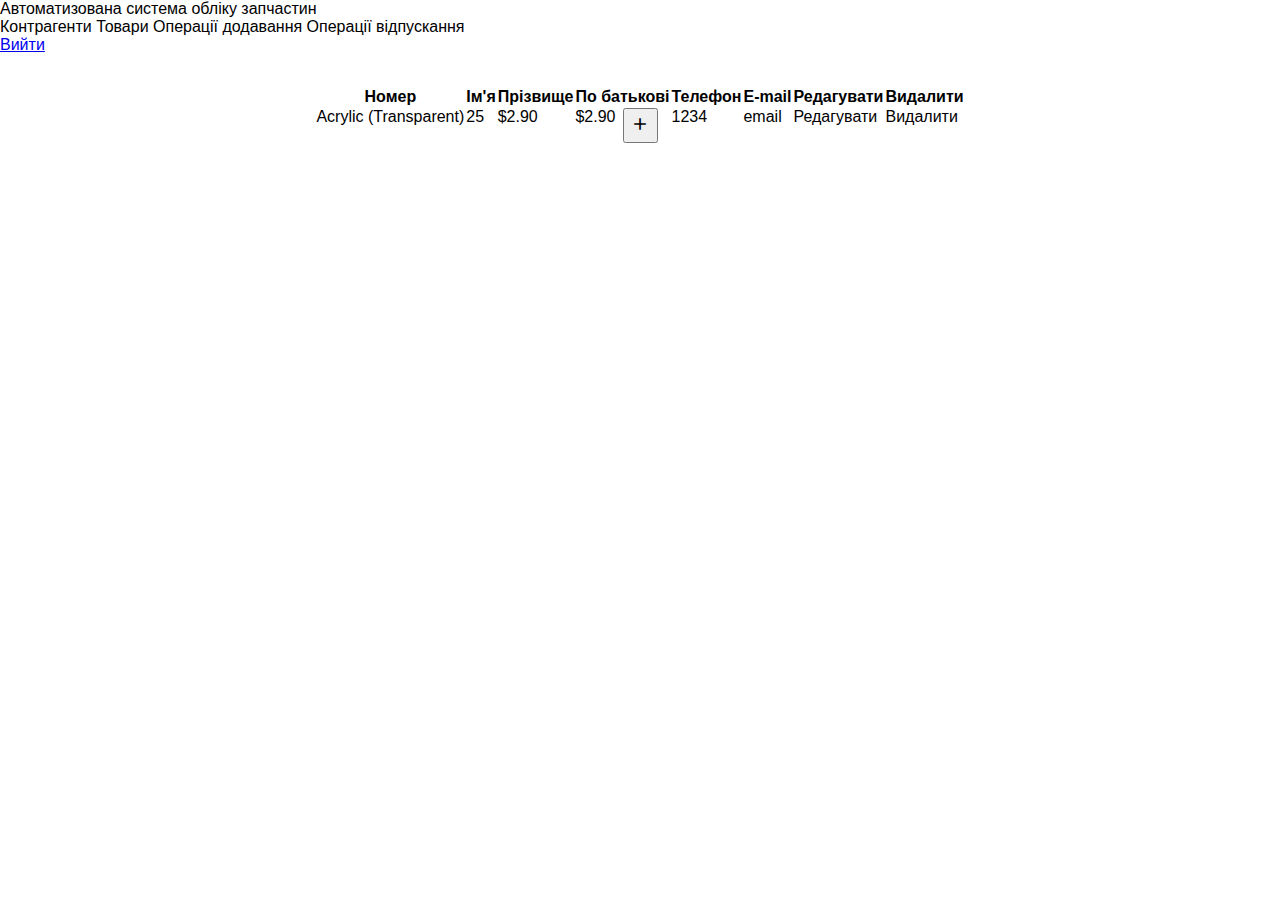
<file: src/main/resources/templates/admin-panel/index.html>
<!DOCTYPE html>
<html lang="en" xmlns:th="http://www.thymeleaf.org">
<head>
    <meta charset="UTF-8">
    <title>АСОЗ - Панель керування - Контрагенти</title>
    <meta name="viewport" content="width=device-width, initial-scale=1.0">
    <script src="https://code.getmdl.io/1.3.0/material.min.js"></script>
    <link rel="stylesheet" href="https://code.getmdl.io/1.3.0/material.indigo-pink.min.css">
    <!-- Material Design icon font -->
    <link rel="stylesheet" href="https://fonts.googleapis.com/icon?family=Material+Icons">
    <link rel="stylesheet" type="text/css" href="../../static/resources/polyfills/dialog/dialog-polyfill.css"
          th:href="@{/resources/polyfills/dialog/dialog-polyfill.css}">
    <link rel="stylesheet" type="text/css" href="../../static/resources/mdl/selectfield/mdl-selectfield.min.css"
          th:href="@{/resources/mdl/selectfield/mdl-selectfield.min.css}">
    <link href="../../static/resources/css/styles.css" th:href="@{/resources/css/styles.css}"
          rel="stylesheet" type="text/css">
    <link rel="shortcut icon" href="resources/img/favicon.png" th:href="@{/resources/img/favicon.png}" type="img/png">
</head>
<body>
<!-- Simple header with fixed tabs. -->
<div class="mdl-layout mdl-js-layout mdl-layout--fixed-header
                mdl-layout--fixed-tabs">
    <header class="mdl-layout__header">
        <div class="mdl-layout__header-row">
            <!-- Title -->
            <span class="mdl-layout-title">Автоматизована система обліку запчастин</span>
        </div>
        <!-- Tabs -->
        <div class="mdl-layout__tab-bar mdl-js-ripple-effect">
            <a th:href="@{/index}" class="mdl-layout__tab is-active">Контрагенти</a>
            <a th:href="@{/items}" class="mdl-layout__tab">Товари</a>
            <a th:href="@{/adds}" class="mdl-layout__tab">Операції додавання</a>
            <a th:href="@{/removes}" class="mdl-layout__tab">Операції відпускання</a>
        </div>
    </header>
    <div class="mdl-layout__drawer">
        <span class="mdl-layout-title">
            <form id="logout-form" th:action="@{/logout}" method="post">
                <a href="javascript:{}"
                   onclick="document.getElementById('logout-form').submit(); return false;">Вийти</a>
            </form>
        </span>
    </div>
    <main class="mdl-layout__content">
        <section class="mdl-layout__tab-panel is-active" id="fixed-tab-1">
            <div class="page-content">
                <div class="wrap">
                    <dialog id="agent-create-dialog" class="mdl-dialog" style="width: 400px;">
                        <form th:action="@{/agentAdd}" method="post" th:object="${agent}">
                            <h4 class="mdl-dialog__title" style="font-size: 1.25rem; text-align: center; padding-top: 0;">Додавання
                                контрагента</h4>
                            <div class="mdl-dialog__content" style="padding-bottom: 0;">
                                <div class="mdl-textfield mdl-js-textfield mdl-textfield--floating-label">
                                    <input class="mdl-textfield__input" type="text" name="firstName" id="sample1" th:field="*{firstName}" th:errorclass="input-error">
                                    <label th:class="${#fields.hasErrors('firstName') ? 'mdl-textfield\_\_label label-error' : 'mdl-textfield\_\_label'}" for="sample1">Ім'я</label>
                                </div>
                                <div th:if="${#fields.hasErrors('firstName')}" class="error-block" style="text-align: left; padding: 0 0 0 .5em; margin-bottom: 1em;">
                                    <ul style="list-style: none;">
                                        <li th:each="err : ${#fields.errors('firstName')}" th:text="'- ' + ${err}"/>
                                    </ul>
                                </div>
                                <div class="mdl-textfield mdl-js-textfield mdl-textfield--floating-label">
                                    <input class="mdl-textfield__input" type="text" name="lastName" id="sample2" th:field="*{lastName}" th:errorclass="input-error">
                                    <label th:class="${#fields.hasErrors('lastName') ? 'mdl-textfield\_\_label label-error' : 'mdl-textfield\_\_label'}" for="sample2">Прізвище</label>
                                </div>
                                <div th:if="${#fields.hasErrors('lastName')}" class="error-block" style="text-align: left; padding: 0 0 0 .5em; margin-bottom: 1em;">
                                    <ul style="list-style: none;">
                                        <li th:each="err : ${#fields.errors('lastName')}" th:text="'- ' + ${err}"/>
                                    </ul>
                                </div>
                                <div class="mdl-textfield mdl-js-textfield mdl-textfield--floating-label">
                                    <input class="mdl-textfield__input" type="text" name="middleName" id="sample3" th:field="*{middleName}" th:errorclass="input-error">
                                    <label th:class="${#fields.hasErrors('middleName') ? 'mdl-textfield\_\_label label-error' : 'mdl-textfield\_\_label'}" for="sample3">По батькові</label>
                                </div>
                                <div th:if="${#fields.hasErrors('middleName')}" class="error-block" style="text-align: left; padding: 0 0 0 .5em; margin-bottom: 1em;">
                                    <ul style="list-style: none;">
                                        <li th:each="err : ${#fields.errors('middleName')}" th:text="'- ' + ${err}"/>
                                    </ul>
                                </div>
                                <div class="mdl-textfield mdl-js-textfield mdl-textfield--floating-label">
                                    <input class="mdl-textfield__input" type="text" name="phone" id="phone" th:field="*{phone}" th:errorclass="input-error">
                                    <label th:class="${#fields.hasErrors('phone') ? 'mdl-textfield\_\_label label-error' : 'mdl-textfield\_\_label'}" for="phone">Телефон</label>
                                </div>
                                <div th:if="${#fields.hasErrors('phone')}" class="error-block" style="text-align: left; padding: 0 0 0 .5em; margin-bottom: 1em;">
                                    <ul style="list-style: none;">
                                        <li th:each="err : ${#fields.errors('phone')}" th:text="'- ' + ${err}"/>
                                    </ul>
                                </div>
                                <div class="mdl-textfield mdl-js-textfield mdl-textfield--floating-label">
                                    <input class="mdl-textfield__input" type="text" name="email" id="sample5" th:field="*{email}" th:errorclass="input-error">
                                    <label th:class="${#fields.hasErrors('email') ? 'mdl-textfield\_\_label label-error' : 'mdl-textfield\_\_label'}" for="sample5">Електронна пошта</label>
                                </div>
                                <div th:if="${#fields.hasErrors('email')}" class="error-block" style="text-align: left; padding: 0 0 0 .5em; margin-bottom: 1em;">
                                    <ul style="list-style: none;">
                                        <li th:each="err : ${#fields.errors('email')}" th:text="'- ' + ${err}"/>
                                    </ul>
                                </div>
                            </div>
                            <div class="mdl-dialog__actions">
                                <button type="submit" class="mdl-button">Зберегти</button>
                                <button type="button" class="mdl-button close">Назад</button>
                            </div>
                        </form>
                    </dialog>
                    <table class="mdl-data-table mdl-js-data-table mdl-shadow--2dp"
                           style="margin: 2em auto 0; z-index: 0;">
                        <thead>
                        <tr>
                            <th class="mdl-data-table__cell--non-numeric">Номер</th>
                            <th>Ім'я</th>
                            <th>Прізвище</th>
                            <th>По батькові</th>
                            <th>Телефон</th>
                            <th>E-mail</th>
                            <th>Редагувати</th>
                            <th>Видалити</th>
                        </tr>
                        </thead>
                        <tbody>
                        <tr th:each="agent : ${agents}">
                            <td class="mdl-data-table__cell--non-numeric" th:text="${agent.id}">Acrylic (Transparent)
                            </td>
                            <td th:text="${agent.firstName}">25</td>
                            <td th:text="${agent.lastName}">$2.90</td>
                            <td th:text="${agent.middleName}">$2.90</td>
                            <td th:text="${agent.phone}">1234</td>
                            <td th:text="${agent.email}">email</td>
                            <td><a th:href="@{/editAgent(id=${agent.id})}">Редагувати</a></td>
                            <td><a th:href="@{/deleteAgent(id=${agent.id})}">Видалити</a></td>
                        </tr>
                        </tbody>
                    </table>
                    <div class="add-btn" style="margin-top: -1.25em; z-index: 1; display: flex; justify-content: center;">
                        <button id="add-agent"
                                class="mdl-button mdl-js-button mdl-button--fab mdl-js-ripple-effect mdl-button--colored"
                                style="margin-bottom: 0; height: 35px; min-width: 35px; width: 35px;">
                            <i class="material-icons" style="font-size: 20px;">add</i>
                        </button>
                    </div>
                </div>
            </div>
        </section>

    </main>
</div>
<script>
    var dialog = document.querySelector('#agent-create-dialog');
    var showDialogButton = document.querySelector('#add-agent');
    if (!dialog.showModal) {
        dialogPolyfill.registerDialog(dialog);
    }
    showDialogButton.addEventListener('click', function () {
        dialog.showModal();
    });
    dialog.querySelector('.close').addEventListener('click', function () {
        dialog.close();
    });
</script>
<script>
    var dialog1 = document.querySelector('#item-create-dialog');
    var showDialogButton1 = document.querySelector('#add-item');
    if (!dialog1.showModal) {
        dialogPolyfill.registerDialog(dialog1);
    }
    showDialogButton1.addEventListener('click', function () {
        dialog1.showModal();
    });
    dialog1.querySelector('.close').addEventListener('click', function () {
        dialog1.close();
    });
</script>
<script src="../../static/resources/polyfills/dialog/dialog-polyfill.js"
        th:src="@{/resources/polyfills/dialog/dialog-polyfill.js}"></script>
<script src="../../static/resources/mdl/selectfield/mdl-selectfield.min.js"
        th:src="@{/resources/mdl/selectfield/mdl-selectfield.min.js}"></script>
<script src="https://cdn.jsdelivr.net/npm/jquery@3.2.1/dist/jquery.min.js" type="text/javascript"></script>
<script th:src="@{/resources/js/jquery.maskedinput.min.js}"
        src="../../static/resources/js/jquery.maskedinput.min.js"></script>
</body>
</html>
</file>
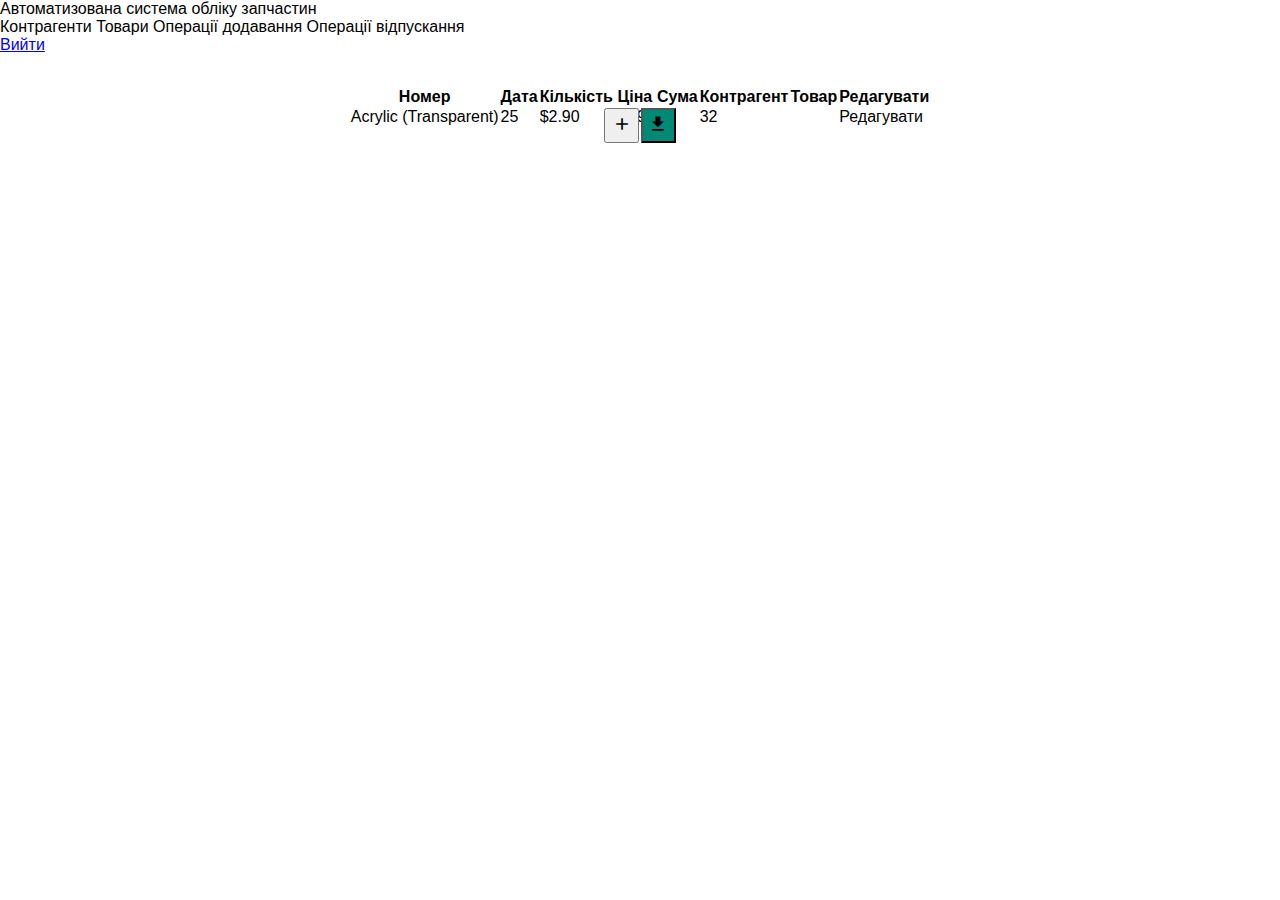
<file: src/main/resources/templates/admin-panel/adds-page.html>
<!DOCTYPE html>
<html lang="en" xmlns:th="http://www.thymeleaf.org">
<head>
    <meta charset="UTF-8">
    <title>АСОЗ - Панель керування - Операції прибуття</title>
    <meta name="viewport" content="width=device-width, initial-scale=1.0">
    <script src="https://code.getmdl.io/1.3.0/material.min.js"></script>
    <link rel="stylesheet" href="https://code.getmdl.io/1.3.0/material.indigo-pink.min.css">
    <!-- Material Design icon font -->
    <link rel="stylesheet" href="https://fonts.googleapis.com/icon?family=Material+Icons">
    <link rel="stylesheet" type="text/css" href="../../static/resources/polyfills/dialog/dialog-polyfill.css"
          th:href="@{/resources/polyfills/dialog/dialog-polyfill.css}">
    <link rel="stylesheet" type="text/css" href="../../static/resources/mdl/selectfield/mdl-selectfield.min.css"
          th:href="@{/resources/mdl/selectfield/mdl-selectfield.min.css}">
    <link href="../../static/resources/css/styles.css" th:href="@{/resources/css/styles.css}"
          rel="stylesheet" type="text/css">
    <link rel="shortcut icon" href="resources/img/favicon.png" th:href="@{/resources/img/favicon.png}" type="img/png">
</head>
<body>
<!-- Simple header with fixed tabs. -->
<div class="mdl-layout mdl-js-layout mdl-layout--fixed-header
                mdl-layout--fixed-tabs">
    <header class="mdl-layout__header">
        <div class="mdl-layout__header-row">
            <!-- Title -->
            <span class="mdl-layout-title">Автоматизована система обліку запчастин</span>
        </div>
        <!-- Tabs -->
        <div class="mdl-layout__tab-bar mdl-js-ripple-effect">
            <a th:href="@{/index}" class="mdl-layout__tab">Контрагенти</a>
            <a th:href="@{/items}" class="mdl-layout__tab">Товари</a>
            <a th:href="@{/adds}" class="mdl-layout__tab is-active">Операції додавання</a>
            <a th:href="@{/removes}" class="mdl-layout__tab">Операції відпускання</a>
        </div>
    </header>
    <div class="mdl-layout__drawer">
        <span class="mdl-layout-title">
            <form id="logout-form" th:action="@{/logout}" method="post">
                <a href="javascript:{}"
                   onclick="document.getElementById('logout-form').submit(); return false;">Вийти</a>
            </form>
        </span>
    </div>
    <dialog id="item-add-create" class="mdl-dialog">
        <form th:action="@{/itemAddCreate}" method="post" th:object="${itemAdd}">
            <h4 class="mdl-dialog__title" style="font-size: 1rem; text-align: center;">Додавання операції
                прибуття</h4>
            <div class="mdl-dialog__content">
                <div class="mdl-selectfield mdl-js-selectfield mdl-selectfield--floating-label">
                    <select id="itemNameSelect" name="itemName" class="mdl-selectfield__select"
                            th:field="*{itemName.id}">
                        <option th:each="itemName : ${itemNames}" th:value="${itemName.id}"
                                th:text="${itemName.itemName}">
                            option 1
                        </option>
                    </select>
                    <label class="mdl-selectfield__label" for="itemNameSelect">Назва</label>
                </div>
                <div th:if="${#fields.hasErrors('itemName')}" class="error-block"
                     style="text-align: left; padding: 0 0 0 .5em; margin-bottom: 1em;">
                    <ul style="list-style: none;">
                        <li th:each="err : ${#fields.errors('itemName')}" th:text="'- ' + ${err}"/>
                    </ul>
                </div>
                <div class="mdl-selectfield mdl-js-selectfield mdl-selectfield--floating-label">
                    <select id="myselect" name="itemType" class="mdl-selectfield__select" th:field="*{itemType.id}">
                        <option th:each="itemType : ${itemTypes}" th:value="${itemType.id}"
                                th:text="${itemType.typeName}">
                            option 1
                        </option>
                    </select>
                    <label class="mdl-selectfield__label" for="myselect">Оберіть тип</label>
                </div>
                <div th:if="${#fields.hasErrors('itemType')}" class="error-block"
                     style="text-align: left; padding: 0 0 0 .5em; margin-bottom: 1em;">
                    <ul style="list-style: none;">
                        <li th:each="err : ${#fields.errors('itemType')}" th:text="'- ' + ${err}"/>
                    </ul>
                </div>
                <div class="mdl-selectfield mdl-js-selectfield mdl-selectfield--floating-label">
                    <select id="counterAgentSelect" name="counterAgent" class="mdl-selectfield__select"
                            th:field="*{counterAgent.id}">
                        <option th:each="agent : ${agents}" th:value="${agent.id}"
                                th:text="${agent.firstName + ' ' + agent.lastName}">
                            option 1
                        </option>
                    </select>
                    <label class="mdl-selectfield__label" for="counterAgentSelect">Оберіть контрагента</label>
                </div>
                <div th:if="${#fields.hasErrors('counterAgent')}" class="error-block"
                     style="text-align: left; padding: 0 0 0 .5em; margin-bottom: 1em;">
                    <ul style="list-style: none;">
                        <li th:each="err : ${#fields.errors('counterAgent')}" th:text="'- ' + ${err}"/>
                    </ul>
                </div>
                <div class="mdl-textfield mdl-js-textfield mdl-textfield--floating-label">
                    <input class="mdl-textfield__input" type="number" name="count" id="count" th:field="*{count}">
                    <label class="mdl-textfield__label" for="count">Кількість</label>
                </div>
                <div th:if="${#fields.hasErrors('count')}" class="error-block"
                     style="text-align: left; padding: 0 0 0 .5em; margin-bottom: 1em;">
                    <ul style="list-style: none;">
                        <li th:each="err : ${#fields.errors('count')}" th:text="'- ' + ${err}"/>
                    </ul>
                </div>
                <div class="mdl-textfield mdl-js-textfield mdl-textfield--floating-label">
                    <input class="mdl-textfield__input" type="number" name="price" id="price" th:field="*{price}">
                    <label class="mdl-textfield__label" for="price">Ціна</label>
                </div>
                <div th:if="${#fields.hasErrors('price')}" class="error-block"
                     style="text-align: left; padding: 0 0 0 .5em; margin-bottom: 1em;">
                    <ul style="list-style: none;">
                        <li th:each="err : ${#fields.errors('price')}" th:text="'- ' + ${err}"/>
                    </ul>
                </div>
                <div class="mdl-textfield mdl-js-textfield mdl-textfield--floating-label">
                    <input class="mdl-textfield__input" type="date" name="dateField" id="date"
                           th:value="${currentDate}">
                    <label class="mdl-textfield__label" for="date">Дата</label>
                </div>
                <div th:if="${#fields.hasErrors('date')}" class="error-block"
                     style="text-align: left; padding: 0 0 0 .5em; margin-bottom: 1em;">
                    <ul style="list-style: none;">
                        <li th:each="err : ${#fields.errors('date')}" th:text="'- ' + ${err}"/>
                    </ul>
                </div>
            </div>
            <div class="mdl-dialog__actions">
                <button type="submit" class="mdl-button">Зберегти</button>
                <button type="button" class="mdl-button close" th:href="@{/adds}">Назад</button>
            </div>
        </form>
    </dialog>
    <main class="mdl-layout__content">
        <section>
            <div class="page-content">
                <div class="wrap">
                    <table class="mdl-data-table mdl-js-data-table mdl-shadow--2dp"
                           style="margin: 2em auto 0; z-index: 0; max-width: 999px;">
                        <thead>
                        <tr>
                            <th class="mdl-data-table__cell--non-numeric">Номер</th>
                            <th>Дата</th>
                            <th>Кількість</th>
                            <th>Ціна</th>
                            <th>Сума</th>
                            <th>Контрагент</th>
                            <th>Товар</th>
                            <th>Редагувати</th>
                        </tr>
                        </thead>
                        <tbody>
                        <tr th:each="itemAdd : ${itemAdds}">
                            <td class="mdl-data-table__cell--non-numeric" th:text="${itemAdd.id}">Acrylic (Transparent)
                            </td>
                            <td th:text="${itemAdd.date}">25</td>
                            <td th:text="${itemAdd.count}">$2.90</td>
                            <td th:text="${itemAdd.price}">$2.90</td>
                            <td th:text="${itemAdd.count * itemAdd.price}">12</td>
                            <td th:text="${itemAdd.counterAgent.firstName + ' ' + itemAdd.counterAgent.lastName}">32
                            </td>
                            <td th:text="${itemAdd.itemName.itemName + '  (' + itemAdd.itemType.typeName + ')'}"></td>
                            <td><a th:href="@{/editItemAdd(id=${itemAdd.id})}">Редагувати</a></td>
                        </tr>
                        </tbody>
                    </table>
                    <div class="add-btn"
                         style="margin-top: -1.25em; z-index: 1; display: flex; justify-content: center;">
                        <button id="add-item-add"
                                class="mdl-button mdl-js-button mdl-button--fab mdl-js-ripple-effect mdl-button--colored"
                                style="margin-bottom: 0; height: 35px; min-width: 35px; width: 35px; margin-right: .1em">
                            <i class="material-icons" style="font-size: 20px;">add</i>
                        </button>
                        <form th:action="@{/printItemAdds}">
                            <button type="submit" class="mdl-button mdl-js-button mdl-button--fab mdl-js-ripple-effect mdl-button--colored"
                                    style="margin-bottom: 0; height: 35px; min-width: 35px; width: 35px; background: #008975;">
                                <i class="material-icons" style="font-size: 20px;">get_app</i>
                            </button>
                        </form>
                    </div>
                </div>
            </div>
        </section>
    </main>
</div>
<script>
    var dialog = document.querySelector('#item-add-create');
    var showDialogButton = document.querySelector('#add-item-add');
    if (!dialog.showModal) {
        dialogPolyfill.registerDialog(dialog);
    }
    showDialogButton.addEventListener('click', function () {
        dialog.showModal();
    });
    dialog.querySelector('.close').addEventListener('click', function () {
        dialog.close();
    });
</script>
<script>
    var dialog1 = document.querySelector('#item-create-dialog');
    var showDialogButton1 = document.querySelector('#add-item');
    if (!dialog1.showModal) {
        dialogPolyfill.registerDialog(dialog1);
    }
    showDialogButton1.addEventListener('click', function () {
        dialog1.showModal();
    });
    dialog1.querySelector('.close').addEventListener('click', function () {
        dialog1.close();
    });
</script>
<script src="../../static/resources/polyfills/dialog/dialog-polyfill.js"
        th:src="@{/resources/polyfills/dialog/dialog-polyfill.js}"></script>
<script src="../../static/resources/mdl/selectfield/mdl-selectfield.min.js"
        th:src="@{/resources/mdl/selectfield/mdl-selectfield.min.js}"></script>
<script src="https://cdn.jsdelivr.net/npm/jquery@3.2.1/dist/jquery.min.js" type="text/javascript"></script>
<script th:src="@{/resources/js/jquery.maskedinput.min.js}"
        src="../../static/resources/js/jquery.maskedinput.min.js"></script>
</body>
</html>
</file>
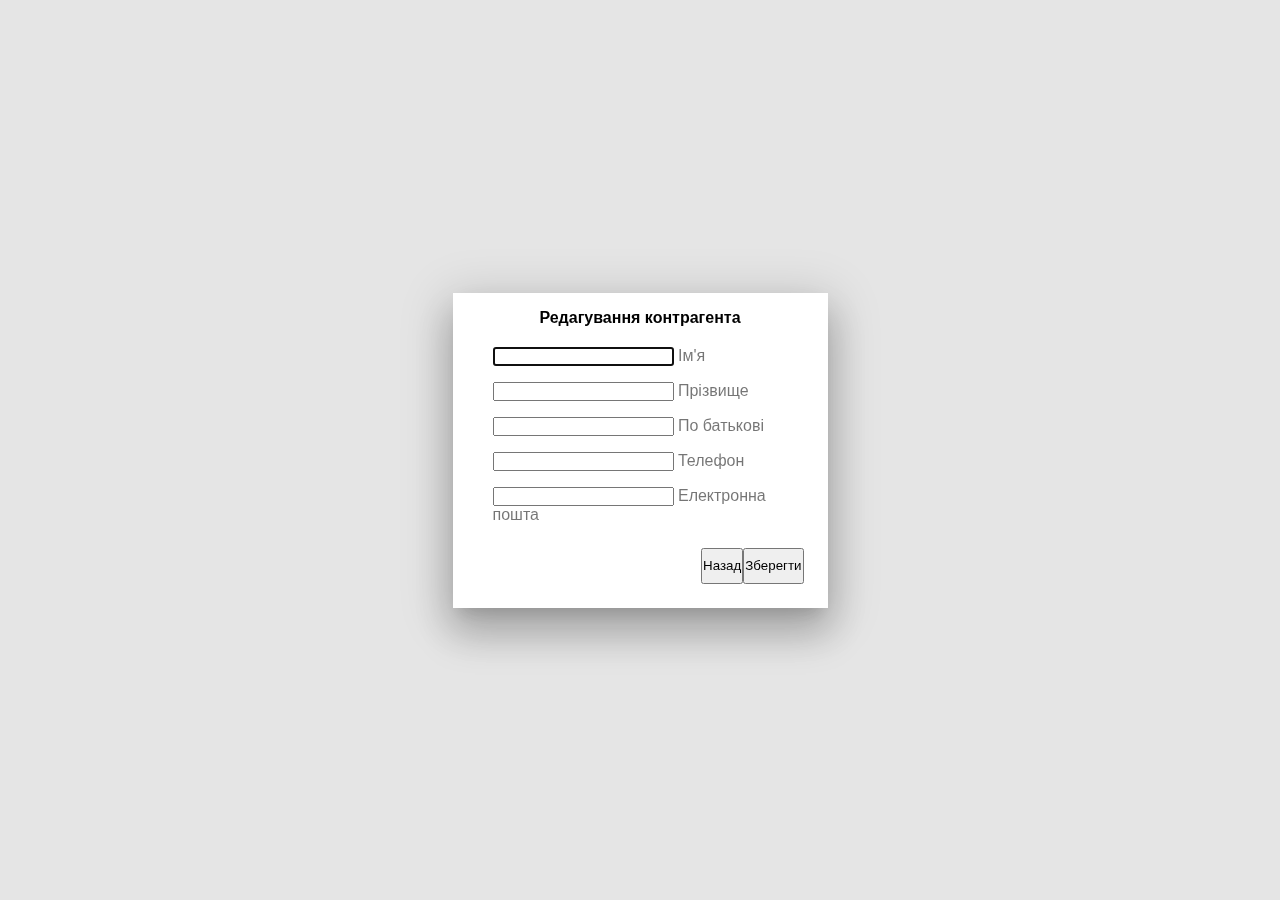
<file: src/main/resources/templates/admin-panel/edit-agent.html>
<!DOCTYPE html>
<html lang="en" xmlns:th="http://www.thymeleaf.org">
<head>
    <meta charset="UTF-8">
    <title>АСОЗ - Панель керування - Редагування контрагента</title>
    <meta name="viewport" content="width=device-width, initial-scale=1.0">
    <script src="https://code.getmdl.io/1.3.0/material.min.js"></script>
    <link rel="stylesheet" href="https://code.getmdl.io/1.3.0/material.indigo-pink.min.css">
    <link rel="stylesheet" href="https://fonts.googleapis.com/icon?family=Material+Icons">
    <link rel="stylesheet" type="text/css" href="../../static/resources/polyfills/dialog/dialog-polyfill.css"
          th:href="@{/resources/polyfills/dialog/dialog-polyfill.css}">
    <link href="../../static/resources/css/styles.css" th:href="@{/resources/css/styles.css}"
          rel="stylesheet" type="text/css">
    <link rel="shortcut icon" href="resources/img/favicon.png" th:href="@{/resources/img/favicon.png}" type="img/png">
</head>
<body>
<dialog id="create-dialog" class="mdl-dialog" style="width: 375px;">
    <form th:action="@{/editAgent}" method="post" th:object="${agent}">
        <h4 class="mdl-dialog__title" style="font-size: 1rem; text-align: center; padding-top: 0;">Редагування контрагента</h4>
        <div class="mdl-dialog__content" style="padding-bottom: 0;">
            <input type="hidden" th:field="*{id}">
            <div class="mdl-textfield mdl-js-textfield mdl-textfield--floating-label">
                <input class="mdl-textfield__input" type="text" name="firstName" id="sample1" th:field="*{firstName}" th:errorclass="input-error">
                <label th:class="${#fields.hasErrors('firstName') ? 'mdl-textfield\_\_label label-error' : 'mdl-textfield\_\_label'}" for="sample1">Ім'я</label>
            </div>
            <div th:if="${#fields.hasErrors('firstName')}" class="error-block" style="text-align: left; padding: 0 0 0 .5em; margin-bottom: 1em;">
                <ul style="list-style: none;">
                    <li th:each="err : ${#fields.errors('firstName')}" th:text="'- ' + ${err}"/>
                </ul>
            </div>
            <div class="mdl-textfield mdl-js-textfield mdl-textfield--floating-label">
                <input class="mdl-textfield__input" type="text" name="lastName" id="sample2" th:field="*{lastName}" th:errorclass="input-error">
                <label th:class="${#fields.hasErrors('lastName') ? 'mdl-textfield\_\_label label-error' : 'mdl-textfield\_\_label'}" for="sample2">Прізвище</label>
            </div>
            <div th:if="${#fields.hasErrors('lastName')}" class="error-block" style="text-align: left; padding: 0 0 0 .5em; margin-bottom: 1em;">
                <ul style="list-style: none;">
                    <li th:each="err : ${#fields.errors('lastName')}" th:text="'- ' + ${err}"/>
                </ul>
            </div>
            <div class="mdl-textfield mdl-js-textfield mdl-textfield--floating-label">
                <input class="mdl-textfield__input" type="text" name="middleName" id="sample3" th:field="*{middleName}" th:errorclass="input-error">
                <label th:class="${#fields.hasErrors('middleName') ? 'mdl-textfield\_\_label label-error' : 'mdl-textfield\_\_label'}" for="sample3">По батькові</label>
            </div>
            <div th:if="${#fields.hasErrors('middleName')}" class="error-block" style="text-align: left; padding: 0 0 0 .5em; margin-bottom: 1em;">
                <ul style="list-style: none;">
                    <li th:each="err : ${#fields.errors('middleName')}"  th:text="'- ' + ${err}"/>
                </ul>
            </div>
            <div class="mdl-textfield mdl-js-textfield mdl-textfield--floating-label">
                <input class="mdl-textfield__input" type="text" name="phone" id="phone" th:field="*{phone}" th:errorclass="input-error">
                <label th:class="${#fields.hasErrors('phone') ? 'mdl-textfield\_\_label label-error' : 'mdl-textfield\_\_label'}" for="phone">Телефон</label>
            </div>
            <div th:if="${#fields.hasErrors('phone')}" class="error-block" style="text-align: left; padding: 0 0 0 .5em; margin-bottom: 1em;">
                <ul style="list-style: none;">
                    <li th:each="err : ${#fields.errors('phone')}" th:text="'- ' + ${err}"/>
                </ul>
            </div>
            <div class="mdl-textfield mdl-js-textfield mdl-textfield--floating-label">
                <input class="mdl-textfield__input" type="text" name="email" id="sample5" th:field="*{email}" th:errorclass="input-error">
                <label th:class="${#fields.hasErrors('email') ? 'mdl-textfield\_\_label label-error' : 'mdl-textfield\_\_label'}" for="sample5">Електронна пошта</label>
            </div>
            <div th:if="${#fields.hasErrors('email')}" class="error-block" style="text-align: left; padding: 0 0 0 .5em; margin-bottom: 1em;">
                <ul style="list-style: none;">
                    <li th:each="err : ${#fields.errors('email')}" th:text="'- ' + ${err}"/>
                </ul>
            </div>
        </div>
        <div class="mdl-dialog__actions">
            <button type="submit" class="mdl-button">Зберегти</button>
            <button type="button" class="mdl-button close" th:href="@{/index}">Назад</button>
        </div>

    </form>
</dialog>
<script>
    var dialog = document.querySelector('#create-dialog');
    if (!dialog.showModal) {
        dialogPolyfill.registerDialog(dialog);
    }
    dialog.showModal();
    dialog.querySelector('.close').addEventListener('click', function () {
        window.location.href = 'index';
    });
</script>
<script src="../../static/resources/polyfills/dialog/dialog-polyfill.js"
        th:src="@{/resources/polyfills/dialog/dialog-polyfill.js}"></script>
<script src="https://cdn.jsdelivr.net/npm/jquery@3.2.1/dist/jquery.min.js" type="text/javascript"></script>
<script th:src="@{/resources/js/jquery.maskedinput.min.js}"
        src="../../static/resources/js/jquery.maskedinput.min.js"></script>
</body>
</html>
</file>
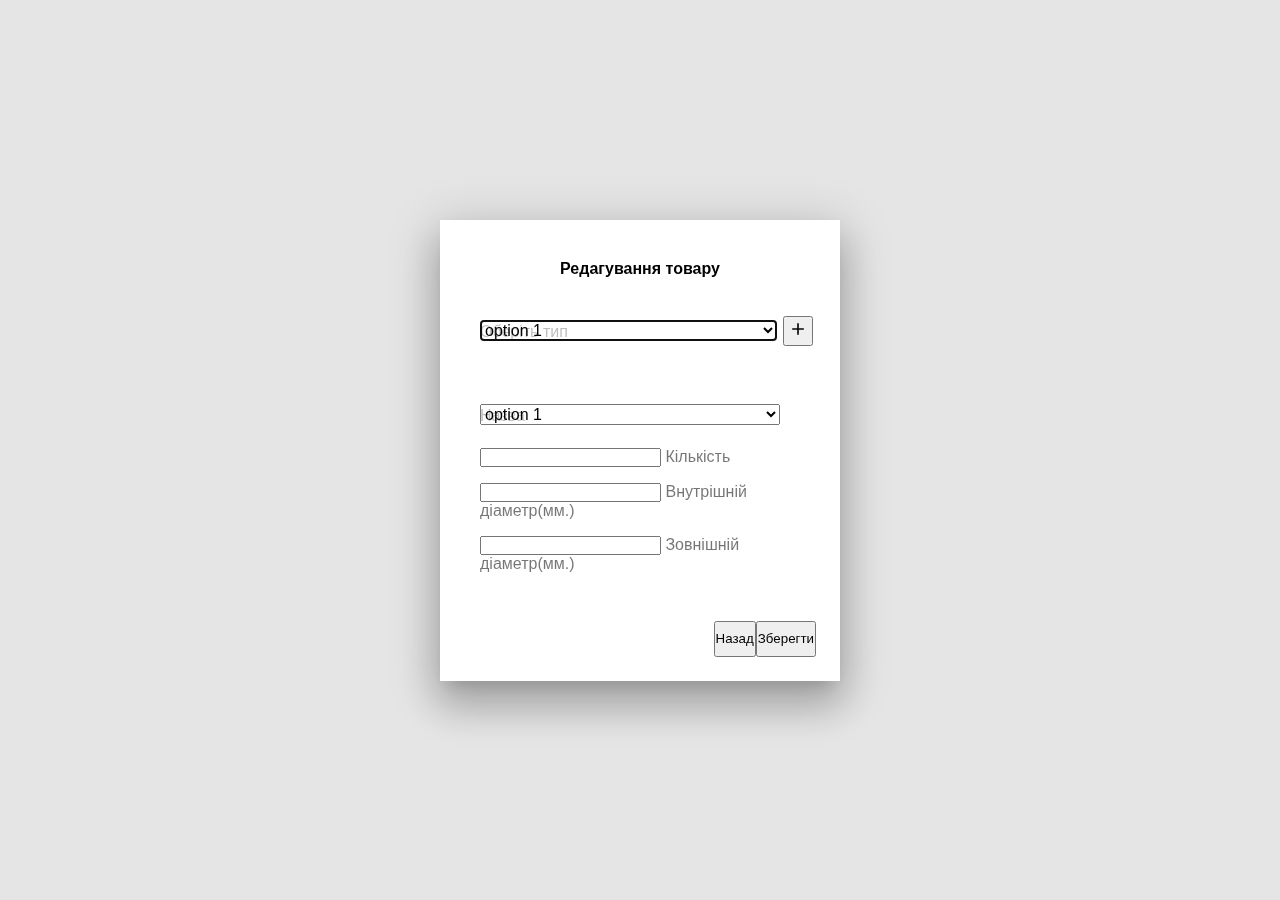
<file: src/main/resources/templates/admin-panel/edit-item.html>
<!DOCTYPE html>
<html lang="en" xmlns:th="http://www.thymeleaf.org">
<head>
    <meta charset="UTF-8">
    <title>АСОЗ - Панель керування - Редагування товару</title>
    <meta name="viewport" content="width=device-width, initial-scale=1.0">
    <script src="https://code.getmdl.io/1.3.0/material.min.js"></script>
    <link rel="stylesheet" href="https://code.getmdl.io/1.3.0/material.indigo-pink.min.css">
    <link rel="stylesheet" href="https://fonts.googleapis.com/icon?family=Material+Icons">
    <link rel="stylesheet" type="text/css" href="../../static/resources/polyfills/dialog/dialog-polyfill.css"
          th:href="@{/resources/polyfills/dialog/dialog-polyfill.css}">
    <link rel="stylesheet" type="text/css" href="../../static/resources/mdl/selectfield/mdl-selectfield.min.css"
          th:href="@{/resources/mdl/selectfield/mdl-selectfield.min.css}">
    <link href="../../static/resources/css/styles.css" th:href="@{/resources/css/styles.css}"
          rel="stylesheet" type="text/css">
    <link rel="shortcut icon" href="resources/img/favicon.png" th:href="@{/resources/img/favicon.png}" type="img/png">
</head>
<body>
<dialog id="create-dialog" class="mdl-dialog" style="width: 400px;">
    <form id="editItemForm" th:action="@{/editItem}" method="post" th:object="${item}">
        <h4 class="mdl-dialog__title" style="font-size: 1rem; text-align: center;">Редагування товару</h4>
        <div class="mdl-dialog__content">
            <input type="hidden" th:field="*{id}">
            <div style="display: flex; align-items: center;">
                <div class="mdl-selectfield mdl-js-selectfield mdl-selectfield--floating-label">
                    <select id="myselect" name="itemType" class="mdl-selectfield__select">
                        <option th:each="itemType : ${itemTypes}" th:value="${itemType.id}"
                                th:text="${itemType.typeName}" th:selected="${itemType.id.equals(item.itemType.id)}">
                            option 1
                        </option>
                    </select>
                    <label class="mdl-selectfield__label" for="myselect">Оберіть тип</label>
                </div>
                <button class="mdl-button mdl-js-button mdl-button--fab mdl-js-ripple-effect"
                        type="button" id="type-create"
                        style="height: 30px; width: 30px; min-width: 30px; margin-left: .5em; margin-right: -1em;"><i
                        style="font-size: 20px;" class="material-icons">add</i></button>
            </div>
            <dialog id="item-type-create-dialog" class="mdl-dialog">
                <form id="itemTypeForm" th:action="@{/itemTypeAdd}" method="post">
                    <h4 class="mdl-dialog__title" style="font-size: 1.25rem; text-align: center;">Додавання
                        нового типу</h4>
                    <div class="mdl-dialog__content">
                        <div class="mdl-textfield mdl-js-textfield mdl-textfield--floating-label">
                            <input type="hidden" th:value="${param.id}" name="itemId">
                            <input class="mdl-textfield__input" type="text" name="typeName" id="typeName">
                            <label class="mdl-textfield__label" for="typeName">Назва типу</label>
                        </div>
                    </div>
                    <div class="mdl-dialog__actions">
                        <button type="submit" class="mdl-button" th:formaction="@{/itemTypeAdd}">Зберегти</button>
                        <button type="button" class="mdl-button close-in">Назад</button>
                    </div>
                </form>
            </dialog>
            <br>
            <div class="mdl-selectfield mdl-js-selectfield mdl-selectfield--floating-label">
                <select id="itemNameSelect" name="itemName" class="mdl-selectfield__select" th:field="*{itemName.id}">
                    <option th:each="itemName : ${itemNames}" th:value="${itemName.id}" th:text="${itemName.itemName}"
                            th:selected="${itemName.id.equals(item.itemName.id)}">
                        option 1
                    </option>
                </select>
                <label class="mdl-selectfield__label" for="itemNameSelect">Назва</label>
            </div>
            <div class="mdl-textfield mdl-js-textfield mdl-textfield--floating-label">
                <input class="mdl-textfield__input" type="text" name="count" id="count" th:field="*{count}">
                <label class="mdl-textfield__label" for="count">Кількість</label>
            </div>
            <div th:if="${#fields.hasErrors('count')}" class="error-block" style="text-align: left; padding: 0 0 0 .5em; margin-bottom: 1em;">
                <ul style="list-style: none;">
                    <li th:each="err : ${#fields.errors('count')}" th:text="'- ' + ${err}"/>
                </ul>
            </div>
            <div class="mdl-textfield mdl-js-textfield mdl-textfield--floating-label">
                <input class="mdl-textfield__input" type="text" name="inDiameter" id="inDiameter"
                       th:field="*{inDiameter}">
                <label class="mdl-textfield__label" for="inDiameter">Внутрішній діаметр(мм.)</label>
            </div>
            <div th:if="${#fields.hasErrors('inDiameter')}" class="error-block" style="text-align: left; padding: 0 0 0 .5em; margin-bottom: 1em;">
                <ul style="list-style: none;">
                    <li th:each="err : ${#fields.errors('inDiameter')}" th:text="'- ' + ${err}"/>
                </ul>
            </div>
            <div class="mdl-textfield mdl-js-textfield mdl-textfield--floating-label">
                <input class="mdl-textfield__input" type="text" name="outDiameter" id="outDiameter"
                       th:field="*{outDiameter}">
                <label class="mdl-textfield__label" for="outDiameter">Зовнішній діаметр(мм.)</label>
            </div>
            <div th:if="${#fields.hasErrors('outDiameter')}" class="error-block" style="text-align: left; padding: 0 0 0 .5em; margin-bottom: 1em;">
                <ul style="list-style: none;">
                    <li th:each="err : ${#fields.errors('outDiameter')}" th:text="'- ' + ${err}"/>
                </ul>
            </div>
        </div>
        <div class="mdl-dialog__actions">
            <button type="submit" class="mdl-button" form="editItemForm">Зберегти</button>
            <button type="button" class="mdl-button close" th:href="@{/items}">Назад</button>
        </div>
    </form>
</dialog>
<script>
    var dialog = document.querySelector('#create-dialog');
    if (!dialog.showModal) {
        dialogPolyfill.registerDialog(dialog);
    }
    dialog.showModal();
    dialog.querySelector('.close').addEventListener('click', function () {
        window.location.href = 'items';
    });
</script>
<script>
    var dialog1 = document.querySelector('#item-type-create-dialog');
    var showDialogButton1 = document.querySelector('#type-create');
    if (!dialog1.showModal) {
        dialogPolyfill.registerDialog(dialog1);
    }
    showDialogButton1.addEventListener('click', function () {
        dialog1.showModal();
    });
    dialog1.querySelector('.close-in').addEventListener('click', function () {
        dialog1.close();
    });
</script>
<script src="../../static/resources/polyfills/dialog/dialog-polyfill.js"
        th:src="@{/resources/polyfills/dialog/dialog-polyfill.js}"></script>
<script th:src="@{/resources/js/jquery.maskedinput.min.js}"
        src="../../static/resources/js/jquery.maskedinput.min.js"></script>
<script src="../../static/resources/mdl/selectfield/mdl-selectfield.min.js"
        th:src="@{/resources/mdl/selectfield/mdl-selectfield.min.js}"></script>
<script src="https://cdn.jsdelivr.net/npm/jquery@3.2.1/dist/jquery.min.js" type="text/javascript"></script>
</body>
</html>
</file>
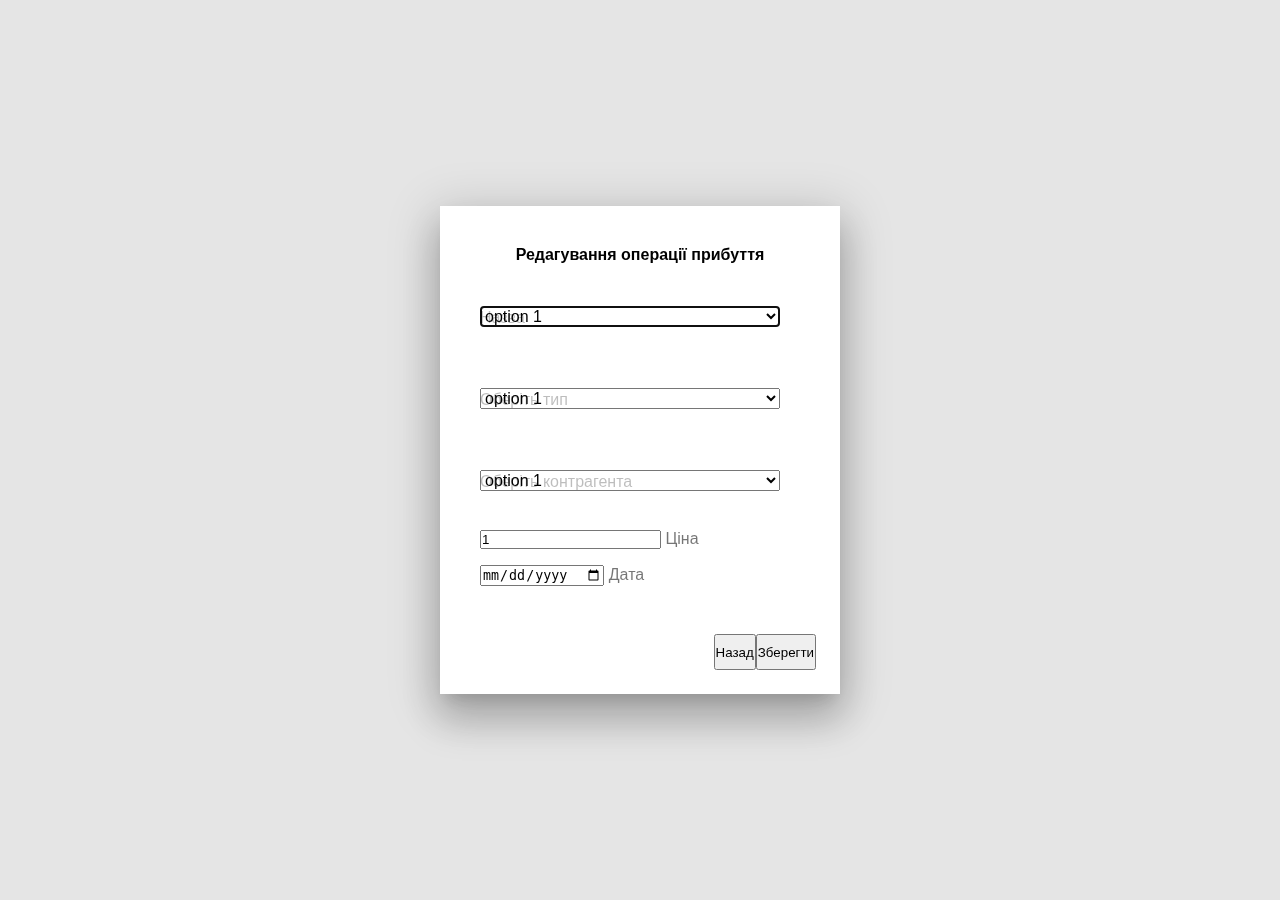
<file: src/main/resources/templates/admin-panel/edit-itemAdd.html>
<!DOCTYPE html>
<html lang="en" xmlns:th="http://www.thymeleaf.org">
<head>
    <meta charset="UTF-8">
    <title>АСОЗ - Панель керування - Редагування операції прибуття</title>
    <meta name="viewport" content="width=device-width, initial-scale=1.0">
    <script src="https://code.getmdl.io/1.3.0/material.min.js"></script>
    <link rel="stylesheet" href="https://code.getmdl.io/1.3.0/material.indigo-pink.min.css">
    <link rel="stylesheet" href="https://fonts.googleapis.com/icon?family=Material+Icons">
    <link rel="stylesheet" type="text/css" href="../../static/resources/polyfills/dialog/dialog-polyfill.css"
          th:href="@{/resources/polyfills/dialog/dialog-polyfill.css}">
    <link rel="stylesheet" type="text/css" href="../../static/resources/mdl/selectfield/mdl-selectfield.min.css"
          th:href="@{/resources/mdl/selectfield/mdl-selectfield.min.css}">
    <link href="../../static/resources/css/styles.css" th:href="@{/resources/css/styles.css}"
          rel="stylesheet" type="text/css">
    <link rel="shortcut icon" href="resources/img/favicon.png" th:href="@{/resources/img/favicon.png}" type="img/png">
</head>
<body>
<dialog id="create-dialog" class="mdl-dialog" style="width: 400px;">
    <form id="editItemForm" th:action="@{/editItemAdd}" method="post" th:object="${itemAdd}">
        <h4 class="mdl-dialog__title" style="font-size: 1rem; text-align: center;">Редагування операції прибуття</h4>
        <div class="mdl-dialog__content">
            <input type="hidden" th:field="*{id}">
            <input type="hidden" th:field="*{count}">
            <div class="mdl-selectfield mdl-js-selectfield mdl-selectfield--floating-label">
                <select id="itemNameSelect" name="itemName" class="mdl-selectfield__select" th:field="*{itemName.id}">
                    <option th:each="itemName : ${itemNames}" th:value="${itemName.id}" th:text="${itemName.itemName}"
                            th:selected="${itemName.id.equals(itemAdd.itemName.id)}">
                        option 1
                    </option>
                </select>
                <label class="mdl-selectfield__label" for="itemNameSelect">Назва</label>
            </div>
            <div th:if="${#fields.hasErrors('itemName')}" class="error-block" style="text-align: left; padding: 0 0 0 .5em; margin-bottom: 1em;">
                <ul style="list-style: none;">
                    <li th:each="err : ${#fields.errors('itemName')}" th:text="'- ' + ${err}"/>
                </ul>
            </div>
            <div class="mdl-selectfield mdl-js-selectfield mdl-selectfield--floating-label">
                <select id="myselect" name="itemType" class="mdl-selectfield__select">
                    <option th:each="itemType : ${itemTypes}" th:value="${itemType.id}" th:text="${itemType.typeName}"
                            th:selected="${itemType.id.equals(itemAdd.itemType.id)}">
                        option 1
                    </option>
                </select>
                <label class="mdl-selectfield__label" for="myselect">Оберіть тип</label>
            </div>
            <div th:if="${#fields.hasErrors('itemType')}" class="error-block" style="text-align: left; padding: 0 0 0 .5em; margin-bottom: 1em;">
                <ul style="list-style: none;">
                    <li th:each="err : ${#fields.errors('itemType')}" th:text="'- ' + ${err}"/>
                </ul>
            </div>
            <div class="mdl-selectfield mdl-js-selectfield mdl-selectfield--floating-label">
                <select id="counterAgentSelect" name="counterAgent" class="mdl-selectfield__select">
                    <option th:each="agent : ${agents}" th:value="${agent.id}"
                            th:text="${agent.firstName + ' ' + agent.lastName}"
                            th:selected="${agent.id.equals(itemAdd.counterAgent.id)}">
                        option 1
                    </option>
                </select>
                <label class="mdl-selectfield__label" for="counterAgentSelect">Оберіть контрагента</label>
            </div>
            <div th:if="${#fields.hasErrors('counterAgent')}" class="error-block" style="text-align: left; padding: 0 0 0 .5em; margin-bottom: 1em;">
                <ul style="list-style: none;">
                    <li th:each="err : ${#fields.errors('counterAgent')}" th:text="'- ' + ${err}"/>
                </ul>
            </div>
            <div class="mdl-textfield mdl-js-textfield mdl-textfield--floating-label">
                <input class="mdl-textfield__input" type="number" name="price" id="price"
                       th:field="*{price}" value="1">
                <label class="mdl-textfield__label" for="price">Ціна</label>
            </div>
            <div th:if="${#fields.hasErrors('price')}" class="error-block" style="text-align: left; padding: 0 0 0 .5em; margin-bottom: 1em;">
                <ul style="list-style: none;">
                    <li th:each="err : ${#fields.errors('price')}" th:text="'- ' + ${err}"/>
                </ul>
            </div>
            <div class="mdl-textfield mdl-js-textfield mdl-textfield--floating-label">
                <input class="mdl-textfield__input" type="date" name="dateField" id="date" th:value="${currentDate}">
                <label class="mdl-textfield__label" for="date">Дата</label>
            </div>
            <div th:if="${#fields.hasErrors('date')}" class="error-block" style="text-align: left; padding: 0 0 0 .5em; margin-bottom: 1em;">
                <ul style="list-style: none;">
                    <li th:each="err : ${#fields.errors('date')}" th:text="'- ' + ${err}"/>
                </ul>
            </div>
        </div>
        <div class="mdl-dialog__actions">
            <button type="submit" class="mdl-button" form="editItemForm">Зберегти</button>
            <button type="button" class="mdl-button close" th:href="@{/adds}">Назад</button>
        </div>
    </form>
</dialog>
<script>
    var dialog = document.querySelector('#create-dialog');
    if (!dialog.showModal) {
        dialogPolyfill.registerDialog(dialog);
    }
    dialog.showModal();
    dialog.querySelector('.close').addEventListener('click', function () {
        window.location.href = 'adds';
    });
</script>
<script src="../../static/resources/polyfills/dialog/dialog-polyfill.js"
        th:src="@{/resources/polyfills/dialog/dialog-polyfill.js}"></script>
<script th:src="@{/resources/js/jquery.maskedinput.min.js}"
        src="../../static/resources/js/jquery.maskedinput.min.js"></script>
<script src="../../static/resources/mdl/selectfield/mdl-selectfield.min.js"
        th:src="@{/resources/mdl/selectfield/mdl-selectfield.min.js}"></script>
<script src="https://cdn.jsdelivr.net/npm/jquery@3.2.1/dist/jquery.min.js" type="text/javascript"></script>
</body>
</html>
</file>
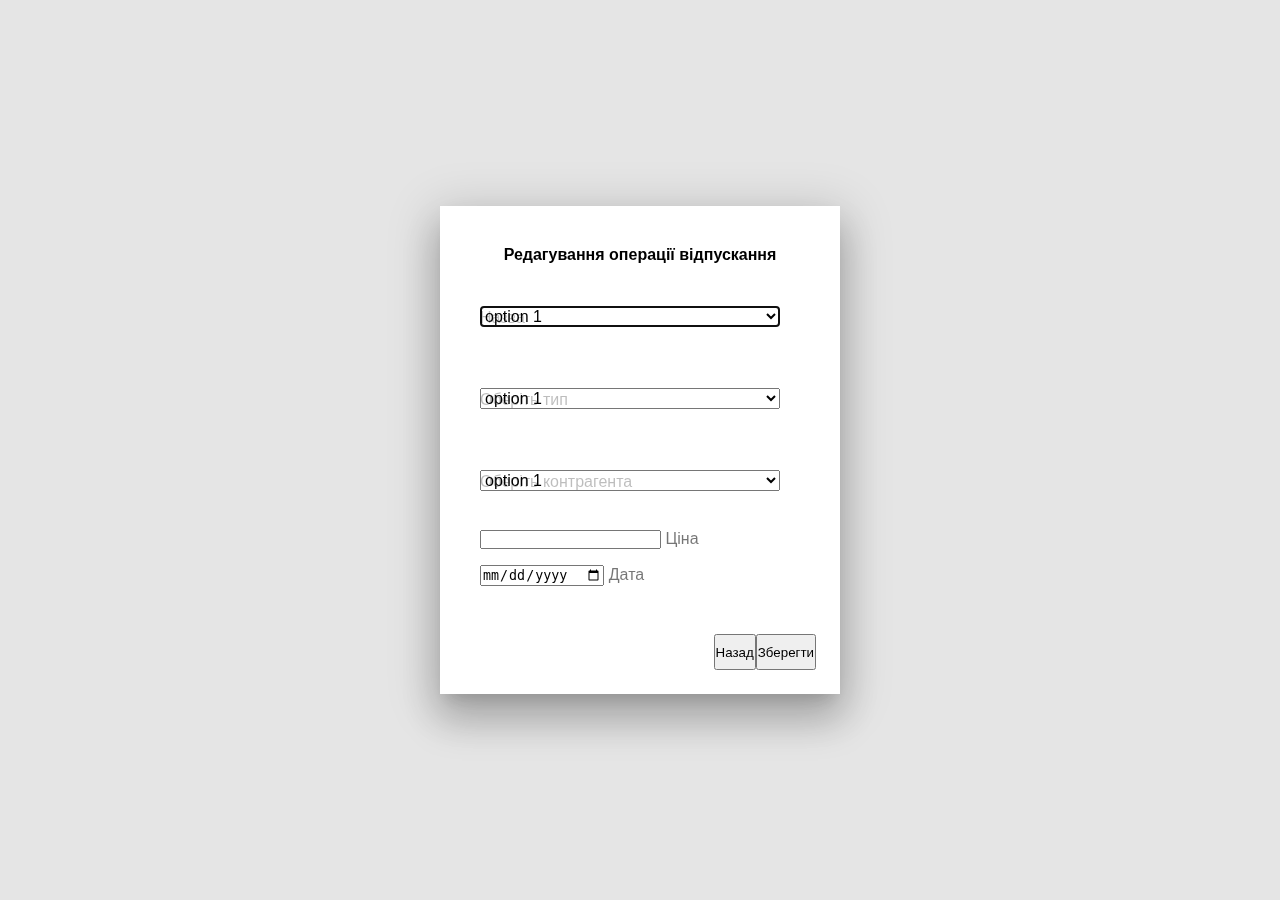
<file: src/main/resources/templates/admin-panel/edit-itemRemove.html>
<!DOCTYPE html>
<html lang="en" xmlns:th="http://www.thymeleaf.org">
<head>
    <meta charset="UTF-8">
    <title>АСОЗ - Панель керування - Редагування операції відпуску</title>
    <meta name="viewport" content="width=device-width, initial-scale=1.0">
    <script src="https://code.getmdl.io/1.3.0/material.min.js"></script>
    <link rel="stylesheet" href="https://code.getmdl.io/1.3.0/material.indigo-pink.min.css">
    <link rel="stylesheet" href="https://fonts.googleapis.com/icon?family=Material+Icons">
    <link rel="stylesheet" type="text/css" href="../../static/resources/polyfills/dialog/dialog-polyfill.css"
          th:href="@{/resources/polyfills/dialog/dialog-polyfill.css}">
    <link rel="stylesheet" type="text/css" href="../../static/resources/mdl/selectfield/mdl-selectfield.min.css"
          th:href="@{/resources/mdl/selectfield/mdl-selectfield.min.css}">
    <link href="../../static/resources/css/styles.css" th:href="@{/resources/css/styles.css}"
          rel="stylesheet" type="text/css">
    <link rel="shortcut icon" href="resources/img/favicon.png" th:href="@{/resources/img/favicon.png}" type="img/png">
</head>
<body>
<dialog id="create-dialog" class="mdl-dialog" style="width: 400px;">
    <form id="editItemForm" th:action="@{/editItemRemove}" method="post" th:object="${itemRemove}">
        <h4 class="mdl-dialog__title" style="font-size: 1rem; text-align: center;">Редагування операції відпускання</h4>
        <div class="mdl-dialog__content">
            <input type="hidden" th:field="*{id}">
            <input type="hidden" th:field="*{count}">
            <div class="mdl-selectfield mdl-js-selectfield mdl-selectfield--floating-label">
                <select id="itemNameSelect" name="itemName" class="mdl-selectfield__select" th:field="*{itemName.id}">
                    <option th:each="itemName : ${itemNames}" th:value="${itemName.id}" th:text="${itemName.itemName}"
                            th:selected="${itemName.id.equals(itemRemove.itemName.id)}">
                        option 1
                    </option>
                </select>
                <label class="mdl-selectfield__label" for="itemNameSelect">Назва</label>
            </div>
            <div th:if="${#fields.hasErrors('itemName')}" class="error-block" style="text-align: left; padding: 0 0 0 .5em; margin-bottom: 1em;">
                <ul style="list-style: none;">
                    <li th:each="err : ${#fields.errors('itemName')}" th:text="'- ' + ${err}"/>
                </ul>
            </div>
            <div class="mdl-selectfield mdl-js-selectfield mdl-selectfield--floating-label">
                <select id="myselect" name="itemType" class="mdl-selectfield__select">
                    <option th:each="itemType : ${itemTypes}" th:value="${itemType.id}" th:text="${itemType.typeName}"
                            th:selected="${itemType.id.equals(itemRemove.itemType.id)}">
                        option 1
                    </option>
                </select>
                <label class="mdl-selectfield__label" for="myselect">Оберіть тип</label>
            </div>
            <div th:if="${#fields.hasErrors('itemType')}" class="error-block" style="text-align: left; padding: 0 0 0 .5em; margin-bottom: 1em;">
                <ul style="list-style: none;">
                    <li th:each="err : ${#fields.errors('itemType')}" th:text="'- ' + ${err}"/>
                </ul>
            </div>
            <div class="mdl-selectfield mdl-js-selectfield mdl-selectfield--floating-label">
                <select id="counterAgentSelect" name="counterAgent" class="mdl-selectfield__select">
                    <option th:each="agent : ${agents}" th:value="${agent.id}"
                            th:text="${agent.firstName + ' ' + agent.lastName}"
                            th:selected="${agent.id.equals(itemRemove.counterAgent.id)}">
                        option 1
                    </option>
                </select>
                <label class="mdl-selectfield__label" for="counterAgentSelect">Оберіть контрагента</label>
            </div>
            <div th:if="${#fields.hasErrors('counterAgent')}" class="error-block" style="text-align: left; padding: 0 0 0 .5em; margin-bottom: 1em;">
                <ul style="list-style: none;">
                    <li th:each="err : ${#fields.errors('counterAgent')}" th:text="'- ' + ${err}"/>
                </ul>
            </div>
            <div class="mdl-textfield mdl-js-textfield mdl-textfield--floating-label">
                <input class="mdl-textfield__input" type="number" name="price" id="price"
                       th:field="*{price}">
                <label class="mdl-textfield__label" for="price">Ціна</label>
            </div>
            <div th:if="${#fields.hasErrors('price')}" class="error-block" style="text-align: left; padding: 0 0 0 .5em; margin-bottom: 1em;">
                <ul style="list-style: none;">
                    <li th:each="err : ${#fields.errors('price')}" th:text="'- ' + ${err}"/>
                </ul>
            </div>
            <div class="mdl-textfield mdl-js-textfield mdl-textfield--floating-label">
                <input class="mdl-textfield__input" type="date" name="dateField" id="date" th:value="${currentDate}">
                <label class="mdl-textfield__label" for="date">Дата</label>
            </div>
            <div th:if="${#fields.hasErrors('date')}" class="error-block" style="text-align: left; padding: 0 0 0 .5em; margin-bottom: 1em;">
                <ul style="list-style: none;">
                    <li th:each="err : ${#fields.errors('date')}" th:text="'- ' + ${err}"/>
                </ul>
            </div>
        </div>
        <div class="mdl-dialog__actions">
            <button type="submit" class="mdl-button" form="editItemForm">Зберегти</button>
            <button type="button" class="mdl-button close" th:href="@{/removes}">Назад</button>
        </div>
    </form>
</dialog>
<script>
    var dialog = document.querySelector('#create-dialog');
    if (!dialog.showModal) {
        dialogPolyfill.registerDialog(dialog);
    }
    dialog.showModal();
    dialog.querySelector('.close').addEventListener('click', function () {
        window.location.href = 'removes';
    });
</script>
<script src="../../static/resources/polyfills/dialog/dialog-polyfill.js"
        th:src="@{/resources/polyfills/dialog/dialog-polyfill.js}"></script>
<script th:src="@{/resources/js/jquery.maskedinput.min.js}"
        src="../../static/resources/js/jquery.maskedinput.min.js"></script>
<script src="../../static/resources/mdl/selectfield/mdl-selectfield.min.js"
        th:src="@{/resources/mdl/selectfield/mdl-selectfield.min.js}"></script>
<script src="https://cdn.jsdelivr.net/npm/jquery@3.2.1/dist/jquery.min.js" type="text/javascript"></script>
</body>
</html>
</file>
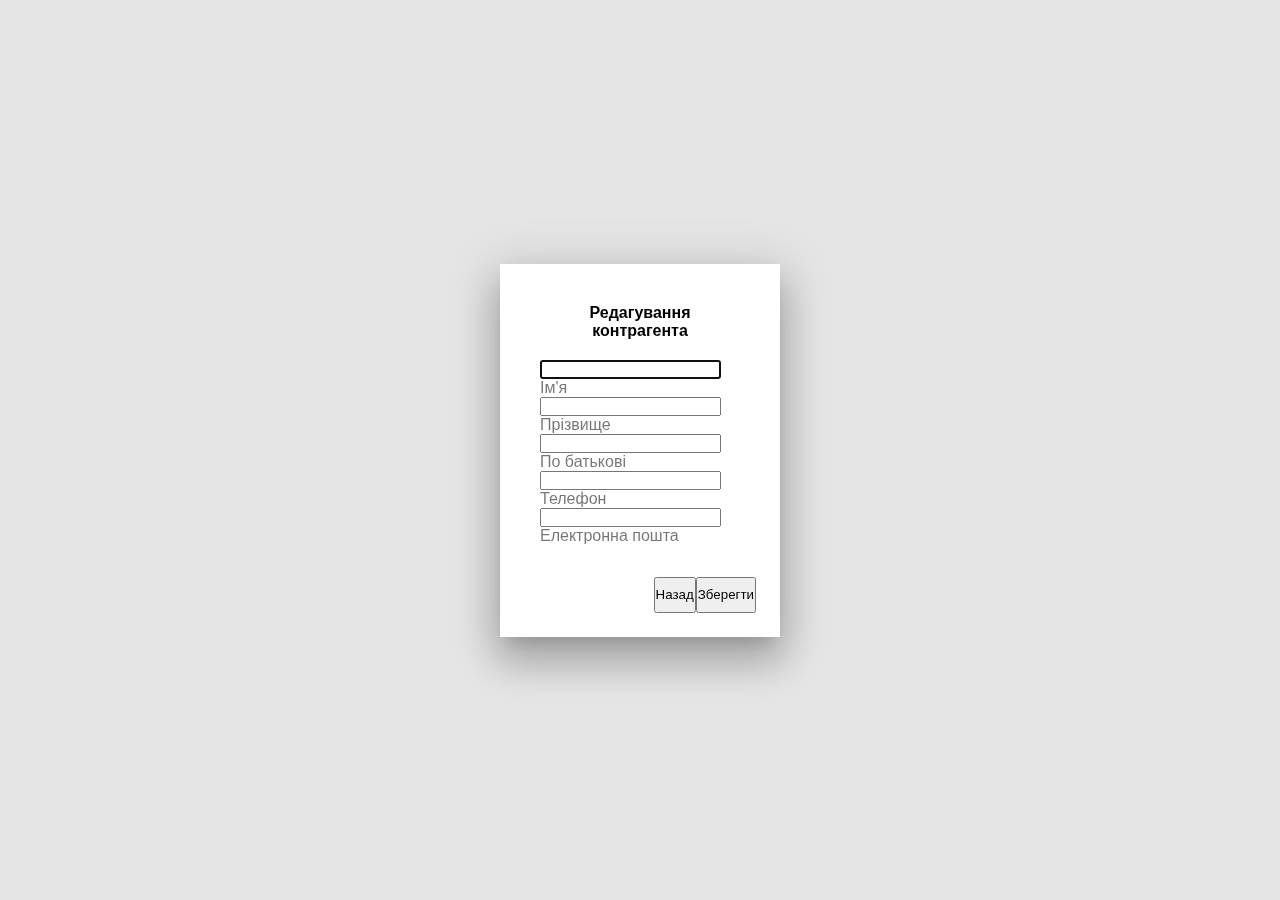
<file: src/main/resources/templates/admin-panel/edit-page.html>
<!DOCTYPE html>
<html lang="en" xmlns:th="http://www.thymeleaf.org">
<head>
    <meta charset="UTF-8">
    <title>Title</title>
    <meta name="viewport" content="width=device-width, initial-scale=1.0">
    <script src="https://code.getmdl.io/1.3.0/material.min.js"></script>
    <link rel="stylesheet" href="https://code.getmdl.io/1.3.0/material.indigo-pink.min.css">
    <link rel="stylesheet" href="https://fonts.googleapis.com/icon?family=Material+Icons">
    <link rel="stylesheet" type="text/css" href="../../static/resources/polyfills/dialog/dialog-polyfill.css" th:href="@{/resources/polyfills/dialog/dialog-polyfill.css}">
    <link href="../../static/resources/css/styles.css" th:href="@{/resources/css/styles.css}"
          rel="stylesheet" type="text/css">
</head>
<body>
<dialog id="create-dialog" class="mdl-dialog">
    <form th:action="@{/editAgent}" method="post" th:object="${agent}">
        <h4 class="mdl-dialog__title" style="font-size: 1rem; text-align: center;">Редагування контрагента</h4>
        <div class="mdl-dialog__content">
            <input type="hidden" th:field="*{id}">
            <div class="mdl-textfield mdl-js-textfield mdl-textfield--floating-label">
                <input class="mdl-textfield__input" type="text" name="firstName" id="sample1" th:field="*{firstName}">
                <label class="mdl-textfield__label" for="sample1">Ім'я</label>
            </div>
            <div class="mdl-textfield mdl-js-textfield mdl-textfield--floating-label">
                <input class="mdl-textfield__input" type="text" name="lastName" id="sample2" th:field="*{lastName}">
                <label class="mdl-textfield__label" for="sample2">Прізвище</label>
            </div>
            <div class="mdl-textfield mdl-js-textfield mdl-textfield--floating-label">
                <input class="mdl-textfield__input" type="text" name="middleName" id="sample3" th:field="*{middleName}">
                <label class="mdl-textfield__label" for="sample3">По батькові</label>
            </div>
            <div class="mdl-textfield mdl-js-textfield mdl-textfield--floating-label">
                <input class="mdl-textfield__input" type="text" name="phone" id="phone" th:field="*{phone}">
                <label class="mdl-textfield__label" for="phone">Телефон</label>
            </div>
            <div class="mdl-textfield mdl-js-textfield mdl-textfield--floating-label">
                <input class="mdl-textfield__input" type="text" name="email" id="sample5" th:field="*{email}">
                <label class="mdl-textfield__label" for="sample5">Електронна пошта</label>
            </div>
        </div>
        <div class="mdl-dialog__actions">
            <button type="submit" class="mdl-button">Зберегти</button>
            <button type="button" class="mdl-button close" th:href="@{/index}">Назад</button>
        </div>

    </form>
</dialog>
<script>
    var dialog = document.querySelector('#create-dialog');
    if (! dialog.showModal) {
        dialogPolyfill.registerDialog(dialog);
    }
    dialog.showModal();
    dialog.querySelector('.close').addEventListener('click', function() {
        window.location.href = 'index';
    });
</script>
<script src="../../static/resources/polyfills/dialog/dialog-polyfill.js" th:src="@{/resources/polyfills/dialog/dialog-polyfill.js}"></script>
<script src="https://cdn.jsdelivr.net/npm/jquery@3.2.1/dist/jquery.min.js" type="text/javascript"></script>
<script th:src="@{/resources/js/jquery.maskedinput.min.js}"
        src="../../static/resources/js/jquery.maskedinput.min.js"></script>
</body>
</html>
</file>
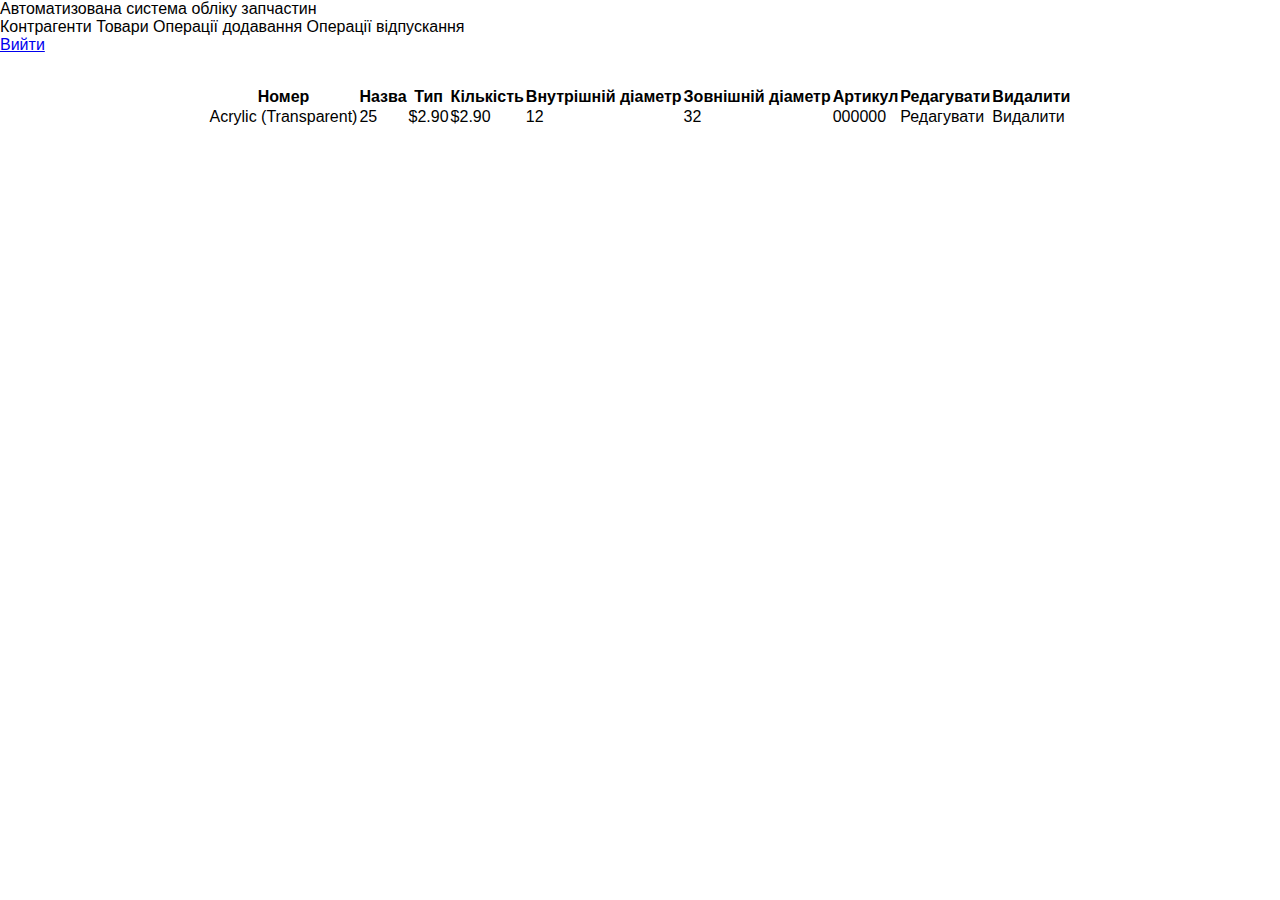
<file: src/main/resources/templates/admin-panel/items-page.html>
<!DOCTYPE html>
<html lang="en" xmlns:th="http://www.thymeleaf.org">
<head>
    <meta charset="UTF-8">
    <title>АСОЗ - Панель керування - Товари</title>
    <meta name="viewport" content="width=device-width, initial-scale=1.0">
    <script src="https://code.getmdl.io/1.3.0/material.min.js"></script>
    <link rel="stylesheet" href="https://code.getmdl.io/1.3.0/material.indigo-pink.min.css">
    <!-- Material Design icon font -->
    <link rel="stylesheet" href="https://fonts.googleapis.com/icon?family=Material+Icons">
    <link rel="stylesheet" type="text/css" href="../../static/resources/polyfills/dialog/dialog-polyfill.css"
          th:href="@{/resources/polyfills/dialog/dialog-polyfill.css}">
    <link rel="stylesheet" type="text/css" href="../../static/resources/mdl/selectfield/mdl-selectfield.min.css"
          th:href="@{/resources/mdl/selectfield/mdl-selectfield.min.css}">
    <link href="../../static/resources/css/styles.css" th:href="@{/resources/css/styles.css}"
          rel="stylesheet" type="text/css">
    <link rel="shortcut icon" href="resources/img/favicon.png" th:href="@{/resources/img/favicon.png}" type="img/png">
</head>
<body>
<!-- Simple header with fixed tabs. -->
<div class="mdl-layout mdl-js-layout mdl-layout--fixed-header
                mdl-layout--fixed-tabs">
    <header class="mdl-layout__header">
        <div class="mdl-layout__header-row">
            <!-- Title -->
            <span class="mdl-layout-title">Автоматизована система обліку запчастин</span>
        </div>
        <!-- Tabs -->
        <div class="mdl-layout__tab-bar mdl-js-ripple-effect">
            <a th:href="@{/index}" class="mdl-layout__tab">Контрагенти</a>
            <a th:href="@{/items}" class="mdl-layout__tab is-active">Товари</a>
            <a th:href="@{/adds}" class="mdl-layout__tab">Операції додавання</a>
            <a th:href="@{/removes}" class="mdl-layout__tab">Операції відпускання</a>
        </div>
    </header>
    <div class="mdl-layout__drawer">
        <span class="mdl-layout-title">
            <form id="logout-form" th:action="@{/logout}" method="post">
                <a href="javascript:{}"
                   onclick="document.getElementById('logout-form').submit(); return false;">Вийти</a>
            </form>
        </span>
    </div>
    <main class="mdl-layout__content">
        <section>
            <div class="page-content">
                <div class="wrap">
                    <dialog id="item-create-dialog" class="mdl-dialog">
                        <form th:action="@{/itemTypeAdd}" method="post">
                            <h4 class="mdl-dialog__title" style="font-size: 1.25rem; text-align: center;">Додавання
                                нового типу</h4>
                            <div class="mdl-dialog__content">
                                <div class="mdl-textfield mdl-js-textfield mdl-textfield--floating-label">
                                    <input class="mdl-textfield__input" type="text" name="typeName" id="typeName">
                                    <label class="mdl-textfield__label" for="typeName">Назва типу</label>
                                </div>
                            </div>
                            <div class="mdl-dialog__actions">
                                <button type="submit" class="mdl-button">Зберегти</button>
                                <button type="button" class="mdl-button close">Назад</button>
                            </div>
                        </form>
                    </dialog>
                    <table class="mdl-data-table mdl-js-data-table mdl-shadow--2dp"
                           style="margin: 2em auto 0; z-index: 0;">
                        <thead>
                        <tr>
                            <th class="mdl-data-table__cell--non-numeric">Номер</th>
                            <th>Назва</th>
                            <th>Тип</th>
                            <th>Кількість</th>
                            <th>Внутрішній діаметр</th>
                            <th>Зовнішній діаметр</th>
                            <th>Артикул</th>
                            <th>Редагувати</th>
                            <th>Видалити</th>
                        </tr>
                        </thead>
                        <tbody>
                        <tr th:each="item : ${items}">
                            <td class="mdl-data-table__cell--non-numeric" th:text="${item.id}">Acrylic (Transparent)
                            </td>
                            <td th:text="${item.itemName.itemName}">25</td>
                            <td th:text="${item.itemType.typeName}">$2.90</td>
                            <td th:text="${item.count}">$2.90</td>
                            <td th:text="${item.inDiameter}">12</td>
                            <td th:text="${item.outDiameter}">32</td>
                            <td th:text="${item.art}">000000</td>
                            <td><a th:href="@{/editItem(id=${item.id})}">Редагувати</a></td>
                            <td><a th:href="@{/deleteItem(id=${item.id})}">Видалити</a></td>
                        </tr>
                        </tbody>

                    </table>
                </div>
            </div>
        </section>
    </main>
</div>
<script>
    var dialog1 = document.querySelector('#item-create-dialog');
    var showDialogButton1 = document.querySelector('#add-item');
    if (!dialog1.showModal) {
        dialogPolyfill.registerDialog(dialog1);
    }
    showDialogButton1.addEventListener('click', function () {
        dialog1.showModal();
    });
    dialog1.querySelector('.close').addEventListener('click', function () {
        dialog1.close();
    });
</script>
<script src="../../static/resources/polyfills/dialog/dialog-polyfill.js"
        th:src="@{/resources/polyfills/dialog/dialog-polyfill.js}"></script>
<script src="../../static/resources/mdl/selectfield/mdl-selectfield.min.js"
        th:src="@{/resources/mdl/selectfield/mdl-selectfield.min.js}"></script>
<script src="https://cdn.jsdelivr.net/npm/jquery@3.2.1/dist/jquery.min.js" type="text/javascript"></script>
<script th:src="@{/resources/js/jquery.maskedinput.min.js}"
        src="../../static/resources/js/jquery.maskedinput.min.js"></script>
</body>
</html>
</file>
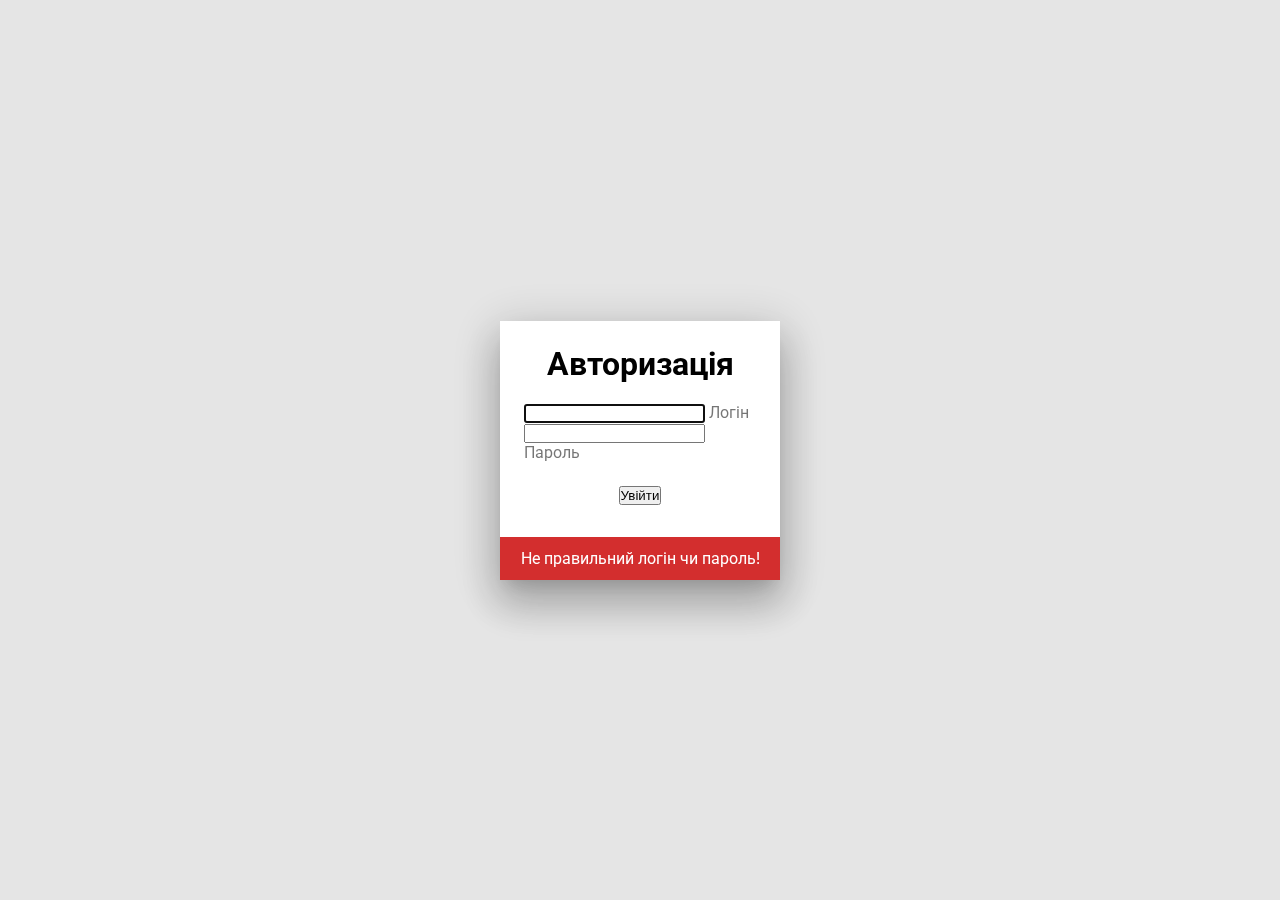
<file: src/main/resources/templates/admin-panel/login.html>
<!DOCTYPE html>
<html lang="en" xmlns:th="http://www.thymeleaf.org">
<head>
    <meta charset="UTF-8">
    <title>АСОЗ - Авторизація</title>
    <meta name="viewport" content="width=device-width, initial-scale=1.0">
    <script src="https://code.getmdl.io/1.3.0/material.min.js"></script>
    <link rel="stylesheet" href="http://fonts.googleapis.com/css?family=Roboto:300,400,500,700" type="text/css">
    <link rel="stylesheet" href="https://code.getmdl.io/1.3.0/material.indigo-pink.min.css">
    <!-- Material Design icon font -->
    <link rel="stylesheet" href="https://fonts.googleapis.com/icon?family=Material+Icons">
    <link href="../../static/resources/css/styles.css" th:href="@{/resources/css/styles.css}"
          rel="stylesheet" type="text/css">
    <link rel="shortcut icon" href="resources/img/favicon.png" th:href="@{/resources/img/favicon.png}" type="img/png">
</head>
<body>
<dialog id="login-dialog" class="mdl-dialog">
    <form th:action="@{/login}" method="post">
        <h3 class="mdl-dialog__title" style="text-align: center; font-size: 2rem;">Авторизація</h3>
        <div class="mdl-dialog__content">
            <div class="mdl-textfield mdl-js-textfield mdl-textfield--floating-label">
                <input th:class="${param.error} ? 'mdl-textfield\_\_input input-error' : 'mdl-textfield\_\_input'"
                       name="username" type="text" id="login" autocomplete="off">
                <label th:class="${param.error} ? 'mdl-textfield\_\_label label-error' : 'mdl-textfield\_\_label'"
                       for="login">Логін</label>
            </div>
            <div class="mdl-textfield mdl-js-textfield mdl-textfield--floating-label">
                <input th:class="${param.error} ? 'mdl-textfield\_\_input input-error' : 'mdl-textfield\_\_input'"
                       name="password" type="password" id="password">
                <label th:class="${param.error} ? 'mdl-textfield\_\_label label-error' : 'mdl-textfield\_\_label'"
                       for="password">Пароль</label>
            </div>
        </div>
        <div class="btn-block">
            <button type="submit" class="mdl-button mdl-js-button mdl-button--raised mdl-js-ripple-effect">Увійти
            </button>
        </div>
        <div th:if="${param.error}" class="error-block">
            <p>Не правильний логін чи пароль!</p>
        </div>
    </form>
</dialog>
<script>
    var dialog = document.querySelector('#login-dialog');
    if (!dialog.showModal) {
        dialogPolyfill.registerDialog(dialog);
    }
    dialog.showModal();
    dialog.querySelector('.close').addEventListener('click', function () {
        window.location.href = 'index';
    });
</script>
<script src="../../static/resources/polyfills/dialog/dialog-polyfill.js"
        th:src="@{/resources/polyfills/dialog/dialog-polyfill.js}"></script>
<script src="https://cdn.jsdelivr.net/npm/jquery@3.2.1/dist/jquery.min.js" type="text/javascript"></script>
<script th:src="@{/resources/js/jquery.maskedinput.min.js}"
        src="../../static/resources/js/jquery.maskedinput.min.js"></script>
</body>
</html>
</file>
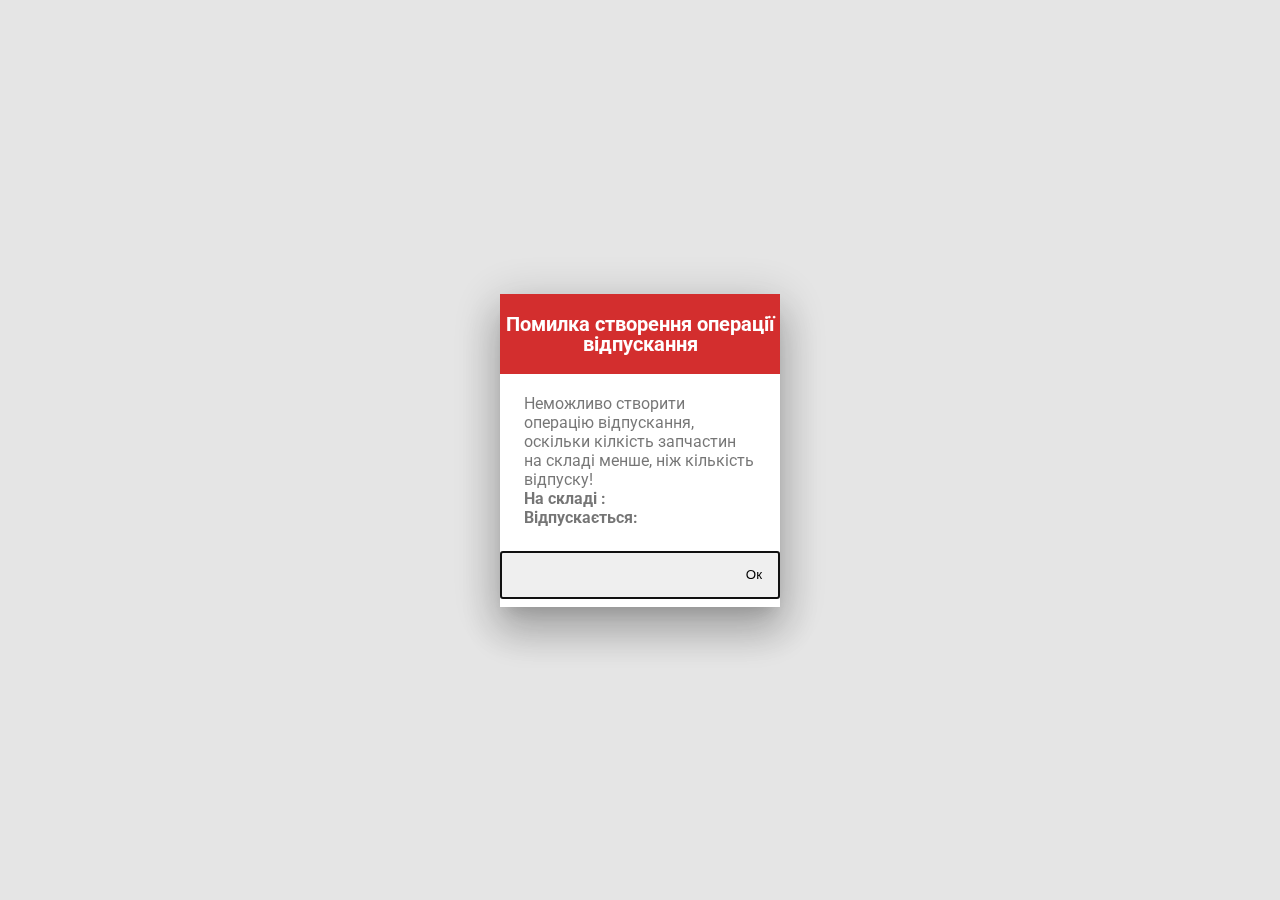
<file: src/main/resources/templates/admin-panel/not-enough-items.html>
<!DOCTYPE html>
<html lang="en" xmlns:th="http://www.thymeleaf.org">
<head>
    <meta charset="UTF-8">
    <title>АСОЗ - Панель керування - Помилка</title>
    <meta name="viewport" content="width=device-width, initial-scale=1.0">
    <script src="https://code.getmdl.io/1.3.0/material.min.js"></script>
    <link rel="stylesheet" href="http://fonts.googleapis.com/css?family=Roboto:300,400,500,700" type="text/css">
    <link rel="stylesheet" href="https://code.getmdl.io/1.3.0/material.indigo-pink.min.css">
    <!-- Material Design icon font -->
    <link rel="stylesheet" href="https://fonts.googleapis.com/icon?family=Material+Icons">
    <link href="../../static/resources/css/styles.css" th:href="@{/resources/css/styles.css}"
          rel="stylesheet" type="text/css">
    <link rel="shortcut icon" href="resources/img/favicon.png" th:href="@{/resources/img/favicon.png}" type="img/png">
</head>
<body>
<dialog id="login-dialog" class="mdl-dialog">
    <h3 class="mdl-dialog__title"
        style="text-align: center; font-size: 1.25rem; background: #D32E2E; color: white; padding: 1em 0; line-height: 20px;">
        Помилка створення операції
        відпускання</h3>
    <div class="mdl-dialog__content">
        <p>Неможливо створити операцію відпускання, оскільки кілкість запчастин на складі менше, ніж кількість
            відпуску!</p>
        <p style="font-weight: 700;">На складі : <span th:text="${factCount}"></span></p>
        <p style="font-weight: 700;">Відпускається: <span th:text="${removeCount}"></span></p>
    </div>
    <div class="mdl-dialog__actions mdl-dialog__actions--full-width">
        <button class="mdl-button close">Ок
        </button>
    </div>
</dialog>
<script>
    var dialog = document.querySelector('#login-dialog');
    if (!dialog.showModal) {
        dialogPolyfill.registerDialog(dialog);
    }
    dialog.showModal();
    dialog.querySelector('.close').addEventListener('click', function () {
        window.location.href = 'removes';
    });
</script>
<script src="../../static/resources/polyfills/dialog/dialog-polyfill.js"
        th:src="@{/resources/polyfills/dialog/dialog-polyfill.js}"></script>
<script src="https://cdn.jsdelivr.net/npm/jquery@3.2.1/dist/jquery.min.js" type="text/javascript"></script>
<script th:src="@{/resources/js/jquery.maskedinput.min.js}"
        src="../../static/resources/js/jquery.maskedinput.min.js"></script>
</body>
</html>
</file>
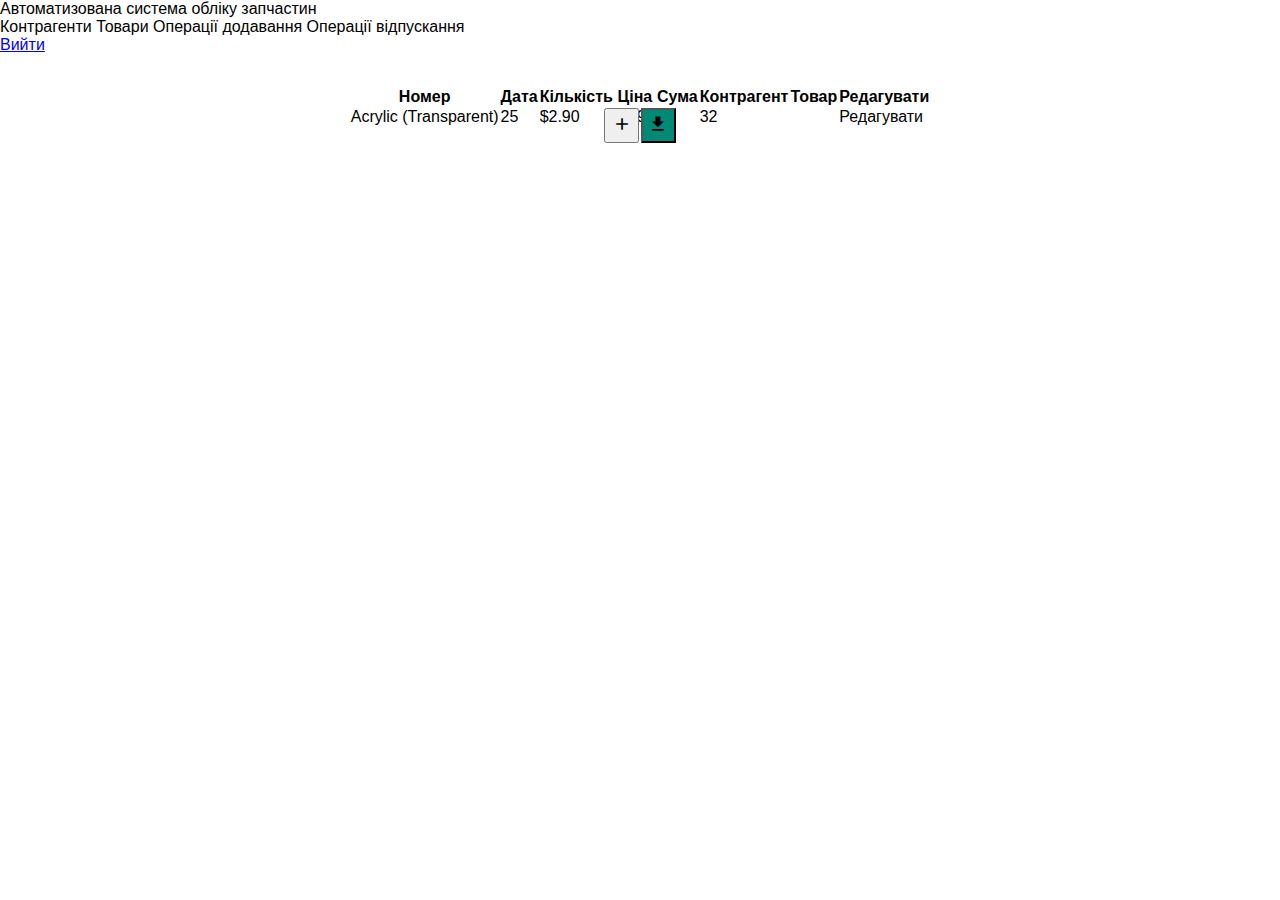
<file: src/main/resources/templates/admin-panel/removes-page.html>
<!DOCTYPE html>
<html lang="en" xmlns:th="http://www.thymeleaf.org">
<head>
    <meta charset="UTF-8">
    <title>АСОЗ - Панель керування - Операції відпуску</title>
    <meta name="viewport" content="width=device-width, initial-scale=1.0">
    <script src="https://code.getmdl.io/1.3.0/material.min.js"></script>
    <link rel="stylesheet" href="https://code.getmdl.io/1.3.0/material.indigo-pink.min.css">
    <!-- Material Design icon font -->
    <link rel="stylesheet" href="https://fonts.googleapis.com/icon?family=Material+Icons">
    <link rel="stylesheet" type="text/css" href="../../static/resources/polyfills/dialog/dialog-polyfill.css"
          th:href="@{/resources/polyfills/dialog/dialog-polyfill.css}">
    <link rel="stylesheet" type="text/css" href="../../static/resources/mdl/selectfield/mdl-selectfield.min.css"
          th:href="@{/resources/mdl/selectfield/mdl-selectfield.min.css}">
    <link href="../../static/resources/css/styles.css" th:href="@{/resources/css/styles.css}"
          rel="stylesheet" type="text/css">
    <link rel="shortcut icon" href="resources/img/favicon.png" th:href="@{/resources/img/favicon.png}" type="img/png">
</head>
<body>
<!-- Simple header with fixed tabs. -->
<div class="mdl-layout mdl-js-layout mdl-layout--fixed-header
                mdl-layout--fixed-tabs">
    <header class="mdl-layout__header">
        <div class="mdl-layout__header-row">
            <!-- Title -->
            <span class="mdl-layout-title">Автоматизована система обліку запчастин</span>
        </div>
        <!-- Tabs -->
        <div class="mdl-layout__tab-bar mdl-js-ripple-effect">
            <a th:href="@{/index}" class="mdl-layout__tab">Контрагенти</a>
            <a th:href="@{/items}" class="mdl-layout__tab">Товари</a>
            <a th:href="@{/adds}" class="mdl-layout__tab">Операції додавання</a>
            <a th:href="@{/removes}" class="mdl-layout__tab is-active">Операції відпускання</a>
        </div>
    </header>
    <div class="mdl-layout__drawer">
        <span class="mdl-layout-title">
            <form id="logout-form" th:action="@{/logout}" method="post">
                <a href="javascript:{}"
                   onclick="document.getElementById('logout-form').submit(); return false;">Вийти</a>
            </form>
        </span>
    </div>
    <main class="mdl-layout__content">
        <section>
            <div class="page-content">
                <div class="wrap">
                    <dialog id="item-create-dialog" class="mdl-dialog">
                        <form th:action="@{/itemRemoveCreate}" method="post" th:object="${itemRemove}">
                            <h4 class="mdl-dialog__title" style="font-size: 1rem; text-align: center;">Додавання
                                операції
                                відпускання</h4>
                            <div class="mdl-dialog__content">
                                <div class="mdl-selectfield mdl-js-selectfield mdl-selectfield--floating-label">
                                    <select id="itemNameSelect" name="itemName" class="mdl-selectfield__select" th:field="*{itemName.id}">
                                        <option th:each="itemName : ${itemNames}" th:value="${itemName.id}"
                                                th:text="${itemName.itemName}">
                                            option 1
                                        </option>
                                    </select>
                                    <label class="mdl-selectfield__label" for="itemNameSelect">Назва</label>
                                </div>
                                <div th:if="${#fields.hasErrors('itemName')}" class="error-block" style="text-align: left; padding: 0 0 0 .5em; margin-bottom: 1em;">
                                    <ul style="list-style: none;">
                                        <li th:each="err : ${#fields.errors('itemName')}" th:text="'- ' + ${err}"/>
                                    </ul>
                                </div>
                                <div class="mdl-selectfield mdl-js-selectfield mdl-selectfield--floating-label">
                                    <select id="myselect" name="itemType" class="mdl-selectfield__select" th:field="*{itemType.id}">
                                        <option th:each="itemType : ${itemTypes}" th:value="${itemType.id}"
                                                th:text="${itemType.typeName}">
                                            option 1
                                        </option>
                                    </select>
                                    <label class="mdl-selectfield__label" for="myselect">Оберіть тип</label>
                                </div>
                                <div th:if="${#fields.hasErrors('itemType')}" class="error-block" style="text-align: left; padding: 0 0 0 .5em; margin-bottom: 1em;">
                                    <ul style="list-style: none;">
                                        <li th:each="err : ${#fields.errors('itemType')}" th:text="'- ' + ${err}"/>
                                    </ul>
                                </div>
                                <div class="mdl-selectfield mdl-js-selectfield mdl-selectfield--floating-label">
                                    <select id="counterAgentSelect" name="counterAgent" class="mdl-selectfield__select" th:field="*{counterAgent.id}">
                                        <option th:each="agent : ${agents}" th:value="${agent.id}"
                                                th:text="${agent.firstName + ' ' + agent.lastName}">
                                            option 1
                                        </option>
                                    </select>
                                    <label class="mdl-selectfield__label" for="counterAgentSelect">Оберіть
                                        контрагента</label>
                                </div>
                                <div th:if="${#fields.hasErrors('counterAgent')}" class="error-block" style="text-align: left; padding: 0 0 0 .5em; margin-bottom: 1em;">
                                    <ul style="list-style: none;">
                                        <li th:each="err : ${#fields.errors('counterAgent')}" th:text="'- ' + ${err}"/>
                                    </ul>
                                </div>
                                <div class="mdl-textfield mdl-js-textfield mdl-textfield--floating-label">
                                    <input class="mdl-textfield__input" type="number" name="count" id="count" th:field="*{count}">
                                    <label class="mdl-textfield__label" for="count">Кількість</label>
                                </div>
                                <div th:if="${#fields.hasErrors('count')}" class="error-block" style="text-align: left; padding: 0 0 0 .5em; margin-bottom: 1em;">
                                    <ul style="list-style: none;">
                                        <li th:each="err : ${#fields.errors('count')}" th:text="'- ' + ${err}"/>
                                    </ul>
                                </div>
                                <div class="mdl-textfield mdl-js-textfield mdl-textfield--floating-label">
                                    <input class="mdl-textfield__input" type="number" name="price" id="price" th:field="*{price}">
                                    <label class="mdl-textfield__label" for="price">Ціна</label>
                                </div>
                                <div th:if="${#fields.hasErrors('price')}" class="error-block" style="text-align: left; padding: 0 0 0 .5em; margin-bottom: 1em;">
                                    <ul style="list-style: none;">
                                        <li th:each="err : ${#fields.errors('price')}" th:text="'- ' + ${err}"/>
                                    </ul>
                                </div>
                                <div class="mdl-textfield mdl-js-textfield mdl-textfield--floating-label">
                                    <input class="mdl-textfield__input" type="date" name="dateField" id="date"
                                           th:value="${currentDate}">
                                    <label class="mdl-textfield__label" for="date">Дата</label>
                                </div>
                                <div th:if="${#fields.hasErrors('date')}" class="error-block" style="text-align: left; padding: 0 0 0 .5em; margin-bottom: 1em;">
                                    <ul style="list-style: none;">
                                        <li th:each="err : ${#fields.errors('date')}" th:text="'- ' + ${err}"/>
                                    </ul>
                                </div>
                            </div>
                            <div class="mdl-dialog__actions">
                                <button type="submit" class="mdl-button">Зберегти</button>
                                <button type="button" class="mdl-button close" th:href="@{/removes}">Назад</button>
                            </div>
                        </form>
                    </dialog>
                    <table class="mdl-data-table mdl-js-data-table mdl-shadow--2dp"
                           style="margin: 2em auto 0; z-index: 0;">
                        <thead>
                        <tr>
                            <th class="mdl-data-table__cell--non-numeric">Номер</th>
                            <th>Дата</th>
                            <th>Кількість</th>
                            <th>Ціна</th>
                            <th>Сума</th>
                            <th>Контрагент</th>
                            <th>Товар</th>
                            <th>Редагувати</th>
                        </tr>
                        </thead>
                        <tbody>
                        <tr th:each="itemRemove : ${itemRemoves}">
                            <td class="mdl-data-table__cell--non-numeric" th:text="${itemRemove.id}">Acrylic
                                (Transparent)
                            </td>
                            <td th:text="${itemRemove.date}">25</td>
                            <td th:text="${itemRemove.count}">$2.90</td>
                            <td th:text="${itemRemove.price}">$2.90</td>
                            <td th:text="${itemRemove.count * itemRemove.price}">12</td>
                            <td th:text="${itemRemove.counterAgent.firstName + ' ' + itemRemove.counterAgent.lastName}">
                                32
                            </td>
                            <td th:text="${itemRemove.itemName.itemName + '  (' + itemRemove.itemType.typeName + ')'}"></td>
                            <td><a th:href="@{/editItemRemove(id=${itemRemove.id})}">Редагувати</a></td>
                        </tr>
                        </tbody>
                    </table>
                    <div class="add-btn"
                         style="margin-top: -1.25em; z-index: 1; display: flex; justify-content: center;">
                        <button id="add-item-add"
                                class="mdl-button mdl-js-button mdl-button--fab mdl-js-ripple-effect mdl-button--colored"
                                style="margin-bottom: 0; height: 35px; min-width: 35px; width: 35px; margin-right: .1em">
                            <i class="material-icons" style="font-size: 20px;">add</i>
                        </button>
                        <form th:action="@{/printItemRemoves}">
                            <button type="submit" class="mdl-button mdl-js-button mdl-button--fab mdl-js-ripple-effect mdl-button--colored"
                                    style="margin-bottom: 0; height: 35px; min-width: 35px; width: 35px; background: #008975;">
                                <i class="material-icons" style="font-size: 20px;">get_app</i>
                            </button>
                        </form>
                    </div>
                </div>
            </div>
        </section>
    </main>
</div>
<script>
    var dialog1 = document.querySelector('#item-create-dialog');
    var showDialogButton1 = document.querySelector('#add-item-add');
    if (!dialog1.showModal) {
        dialogPolyfill.registerDialog(dialog1);
    }
    showDialogButton1.addEventListener('click', function () {
        dialog1.showModal();
    });
    dialog1.querySelector('.close').addEventListener('click', function () {
        dialog1.close();
    });
</script>
<script src="../../static/resources/polyfills/dialog/dialog-polyfill.js"
        th:src="@{/resources/polyfills/dialog/dialog-polyfill.js}"></script>
<script src="../../static/resources/mdl/selectfield/mdl-selectfield.min.js"
        th:src="@{/resources/mdl/selectfield/mdl-selectfield.min.js}"></script>
<script src="https://cdn.jsdelivr.net/npm/jquery@3.2.1/dist/jquery.min.js" type="text/javascript"></script>
<script th:src="@{/resources/js/jquery.maskedinput.min.js}"
        src="../../static/resources/js/jquery.maskedinput.min.js"></script>
</body>
</html>
</file>
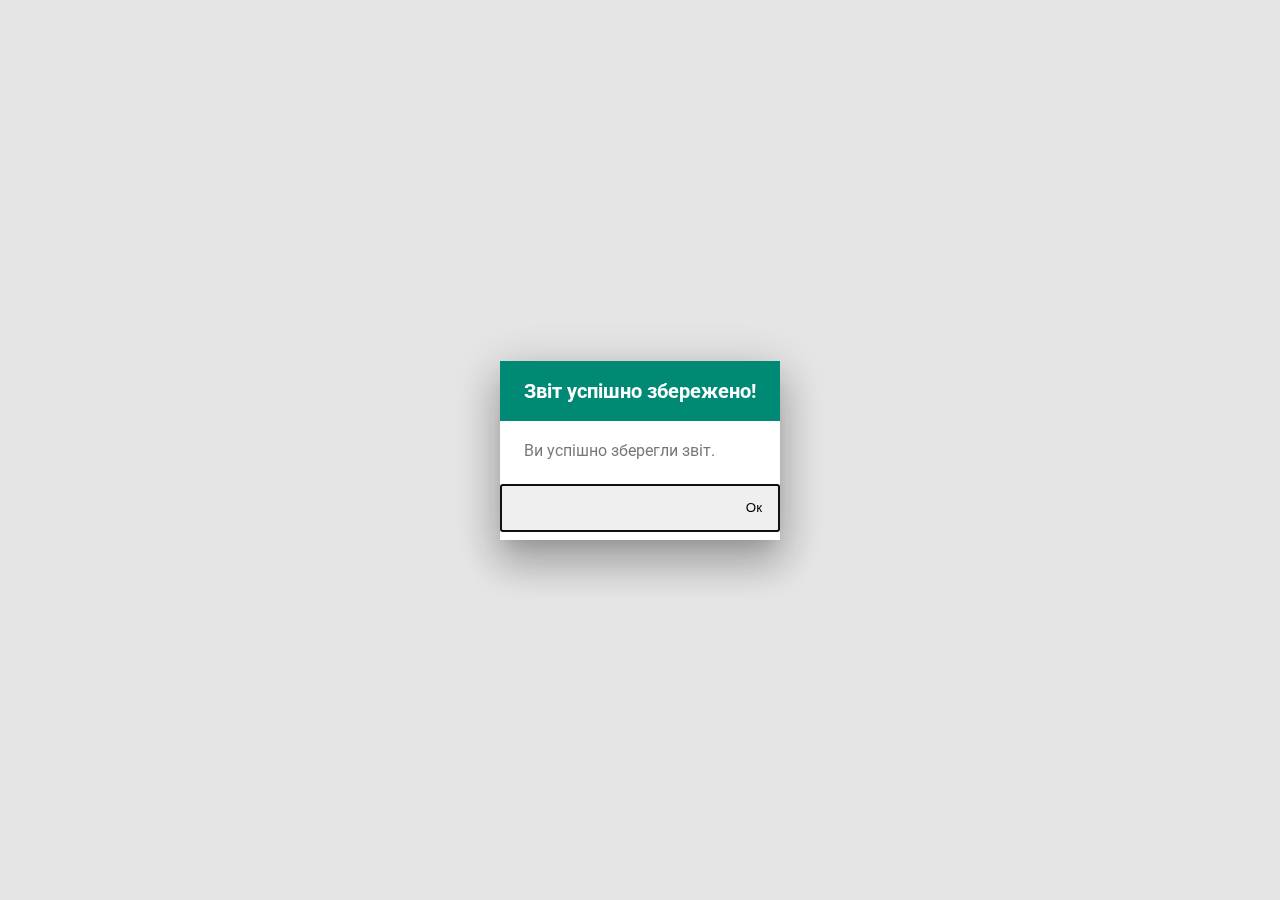
<file: src/main/resources/templates/admin-panel/success-print.html>
<!DOCTYPE html>
<html lang="en" xmlns:th="http://www.thymeleaf.org">
<head>
    <meta charset="UTF-8">
    <title>АСОЗ - Панель керування - Помилка</title>
    <meta name="viewport" content="width=device-width, initial-scale=1.0">
    <script src="https://code.getmdl.io/1.3.0/material.min.js"></script>
    <link rel="stylesheet" href="http://fonts.googleapis.com/css?family=Roboto:300,400,500,700" type="text/css">
    <link rel="stylesheet" href="https://code.getmdl.io/1.3.0/material.indigo-pink.min.css">
    <!-- Material Design icon font -->
    <link rel="stylesheet" href="https://fonts.googleapis.com/icon?family=Material+Icons">
    <link href="../../static/resources/css/styles.css" th:href="@{/resources/css/styles.css}"
          rel="stylesheet" type="text/css">
    <link rel="shortcut icon" href="resources/img/favicon.png" th:href="@{/resources/img/favicon.png}" type="img/png">
</head>
<body>
<dialog id="login-dialog" class="mdl-dialog">
    <h3 class="mdl-dialog__title"
        style="text-align: center; font-size: 1.25rem; background: #008975; color: white; padding: 1em 0; line-height: 20px;">
        Звіт успішно збережено!</h3>
    <div class="mdl-dialog__content">
        <p>Ви успішно зберегли звіт.</p>
    </div>
    <div class="mdl-dialog__actions mdl-dialog__actions--full-width">
        <button class="mdl-button close">Ок
        </button>
    </div>
</dialog>
<script>
    var dialog = document.querySelector('#login-dialog');
    if (!dialog.showModal) {
        dialogPolyfill.registerDialog(dialog);
    }
    dialog.showModal();
    dialog.querySelector('.close').addEventListener('click', function () {
        window.location.href = 'index';
    });
</script>
<script src="../../static/resources/polyfills/dialog/dialog-polyfill.js"
        th:src="@{/resources/polyfills/dialog/dialog-polyfill.js}"></script>
<script src="https://cdn.jsdelivr.net/npm/jquery@3.2.1/dist/jquery.min.js" type="text/javascript"></script>
<script th:src="@{/resources/js/jquery.maskedinput.min.js}"
        src="../../static/resources/js/jquery.maskedinput.min.js"></script>
</body>
</html>
</file>
